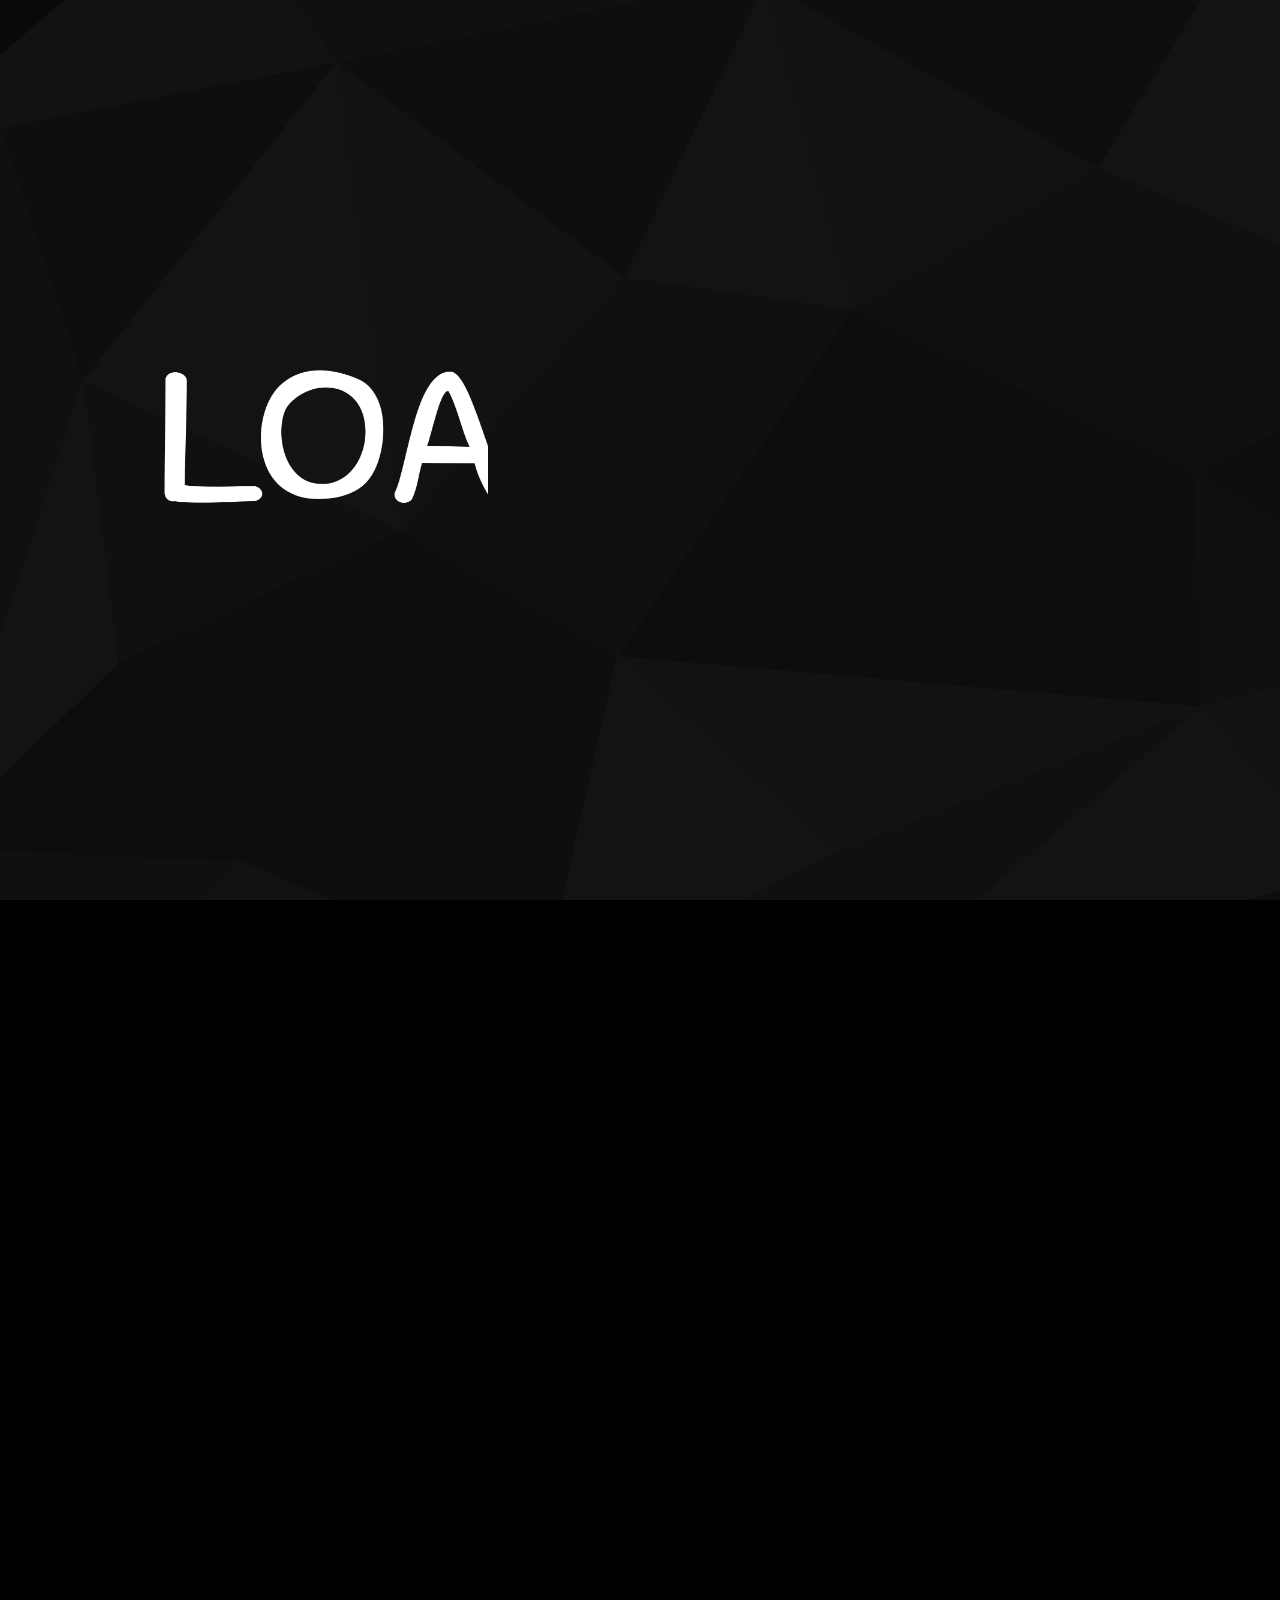
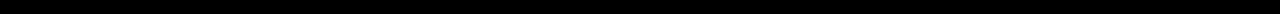
<file: index.html>
<!DOCTYPE html>
<html>

<head>

	<meta http-equiv="Content-Type" content="application/xhtml+xml; charset=UTF-8" />

	<title>HistoryOfComputer</title>

	<!-- Practical proven viewport for better mobile experience -->
	<meta name="viewport" content="width=device-width, initial-scale=1, maximum-scale=1, user-scalable=0">

	<link rel="stylesheet" href="https://maxcdn.bootstrapcdn.com/bootstrap/4.0.0/css/bootstrap.min.css"
		integrity="sha384-Gn5384xqQ1aoWXA+058RXPxPg6fy4IWvTNh0E263XmFcJlSAwiGgFAW/dAiS6JXm" crossorigin="anonymous">


	<link type="text/css" rel="stylesheet" href="static/css/parallax.css">
	<link type="text/css" rel="stylesheet" href="static/css/sample.css">

	<script src="https://code.jquery.com/jquery-3.2.1.slim.min.js"
		integrity="sha384-KJ3o2DKtIkvYIK3UENzmM7KCkRr/rE9/Qpg6aAZGJwFDMVNA/GpGFF93hXpG5KkN"
		crossorigin="anonymous"></script>
	<script src="https://cdnjs.cloudflare.com/ajax/libs/popper.js/1.12.9/umd/popper.min.js"
		integrity="sha384-ApNbgh9B+Y1QKtv3Rn7W3mgPxhU9K/ScQsAP7hUibX39j7fakFPskvXusvfa0b4Q"
		crossorigin="anonymous"></script>
	<script src="https://maxcdn.bootstrapcdn.com/bootstrap/4.0.0/js/bootstrap.min.js"
		integrity="sha384-JZR6Spejh4U02d8jOt6vLEHfe/JQGiRRSQQxSfFWpi1MquVdAyjUar5+76PVCmYl"
		crossorigin="anonymous"></script>

</head>

<body class='unloaded'>

	<img class="loadBackground" src="static/img/bck.png">

	<div class='preloaderCont'>
		<span class='ending'><img src="static/img/Loading.png"></span><span class='starting'>
	</div>


	<div id="parallax">

		<img alt=".1" class="parallaxBackground" src="static/img/bg2.jpg">

		<div id="hi">

			<img src="static/img/pes.png" class="next1">

			<div class="boxtitle">
				<img class="imgtitle" src="static/img/TiTle.gif">
			</div>

			<div class="decor">
				<img class="err1" src="static/img/Ertest.gif" width="17%">
				<img class="err2" src="static/img/ERROR.png" width="14%">
				<img class="err3" src="static/img/Ertest2.gif" width="13%">
				<img class="err4" src="static/img/ERROR.png" width="15%">
			</div>

			<div class='popularResolution para-totalCenterAlign'>
				<div class='story'>
					<!--<div class="padded"><h1>History Of Computer</h1>Navigate by pressing keyboard arrows or rotating mouse wheel →</div> -->
				</div>
			</div>
		</div>
		<!--<div id="simple">
			<div class='popularResolution para-totalCenterAlign'>

						<div class='story'>
				<div class="padded">It moves layers you place in your page with different speed.</div>
			</div></div>
		</div>-->


		<div id="optimization">

			<div class="ne">
				<img src="static/img/nextt.png" width="85%">	
			</div>

			<div class="pre">
				<img src="static/img/previous.png" width="85%" >	
			</div>

			<div class="dec">
				<img src="static/img/ตก1.png" width="70%" >	
			</div>

			<div class='popularResolution para-totalCenterAlign'>
				<div class="histoty">
					<h2 style="font-size: 1.9vw; color: rgb(3,33,255);">มาเรียนรู้ประวัติคอมพิวเตอร์แต่ละยุคจากเวลาของคอมพิวเตอร์กันเถอะ</h2><br>
					<h2 style="text-align: left; font-size: 1.5vw; line-height: 4.5vh;">
						นับตั้งแต่ได้มีการประดิษฐ์เครื่องคอมพิวเตอร์ขึ้นมาใช้งานและใช้กันอย่างแพร่
						หลายจนถึงปัจจุบัน เราสามารถแบ่งยุคของคอมพิวเตอร์ได้โดยใช้วิวัฒนาการ
						ของเครื่องเป็นเกณฑ์ในการแบ่งยุค ซึ่งสามารถแบ่งยุคของคอมพิวเตอร์<br>ออกเป็น
						5 ยุค</h2>
				</div>

			</div>
		</div>

		<div id="optimization">
			<div class="ne">
				<img src="static/img/nextt.png" width="85%">	
			</div>

			<div class="pre">
				<img src="static/img/previous.png" width="85%" >	
			</div>

			<div class="dec2">
				<img src="static/img/ตก2.png" width="100%" >	
			</div>

			<div class='popularResolution para-totalCenterAlign'>
				<div class="histoty1">
					<h2 style="font-size: 1.9vw; color: rgb(3,33,255);">ทดสอบเวลาของคอมพิวเตอร์ด้วย Fibonacci</h2><br>
					<h2 style="text-align: left; font-size: 1.5vw;line-height: 4.5vh;">
						Fibonacci คือ จำนวนต่าง ๆที่อยู่ในลำดับจำนวนเต็มโดยมีนิยาม
						ของความสัมพันธ์ว่าจำนวนถัดไปเท่ากับผลบวกของจำนวนสองจำนวนก่อนหน้า
						และสองจำนวนแรกก็คือ 0 และ 1 ตามลำดับ และลำดับของจำนวนดังกล่าว
						ก็จะเรียกว่า<br>ลำดับฟีโบนัชชี</h2>
				</div>
			</div>
		</div>

		<div id="optimization">
			<div class="ne">
				<img src="static/img/nextt.png" width="85%">	
			</div>

			<div class="pre">
				<img src="static/img/previous.png" width="85%">	
			</div>

			<div class='popularResolution para-totalCenterAlign'>
				<div class="histoty2">
					<h2 style="font-size: 1.9vw; color: rgb(3,33,255);">ทำไมจึงต้องใช้ Fibonacci?</h2><br>
					<h2 style="text-align: left">
						เพราะว่าการจะหาลำดับฟีโบนัชชีนั้นจะมีการคำนวณลำดับก่อน<br>
						หน้าทั้งหมดตั้งแต่ลำดับแรกจนถึงลำดับที่ต้องการหาคำตอบ<br>
						การคำนวณที่คำนวณหลายรอบเช่นนี้จึงเหมาะที่จะมาทดสอบ<br>
						เวลาในการประมวณผลของคอมพิวเตอร์แต่ละยุค<br>
					</h2>
				</div>

			</div>
		</div>

		<div id="optimization">
			<div class="ne">
				<img src="static/img/nextt.png" width="85%">	
			</div>

			<div class="pre">
				<img src="static/img/previous.png" width="85%">	
			</div>

			<div class='popularResolution para-totalCenterAlign'>
				<div class="histoty2">
					<h2 style="font-size: 1.9vw; color: rgb(3,33,255);">สรุปมันก็คือสมการตัวนี้</h2><br>
					<h2 style="text-align: center">
						F<sub>n</sub> = F<sub>n-1</sub> + F<sub>n-2</sub>
					</h2><br>
					<h2>ไปคำนวณฟีโบนัชชีหน้าถัดไปได้เลย</h2>
				</div>

			</div>
		</div>

		<div id="optimization">
			<div class="ne">
				<img src="static/img/nextt.png" width="85%">	
			</div>

			<div class="pre">
				<img src="static/img/previous.png" width="85%" >	
			</div>



			<img src="static/img/fibo.png" class="imgage3">
			<div class='popularResolution para-totalCenterAlign'>

				<select id="myNumber"
					style="bottom: 50%; left: 50%; position: absolute; width: 3em; height: 2em ; text-align: center; transform: translate(-50%, -50%); font-size: 20px; size: 7;">
					<option value="20">20</option>
					<option value="21">21</option>
					<option value="22">22</option>
					<option value="23">23</option>
					<option value="24">24</option>
					<option value="25">25</option>
					<option value="26">26</option>
					<option value="27">27</option>
					<option value="28">28</option>
					<option value="29">29</option>
					<option value="30">30</option>
					<option value="31">31</option>
					<option value="32">32</option>
					<option value="33">33</option>
					<option value="34">34</option>
					<option value="35">35</option>
					<option value="36">36</option>
					<option value="37">37</option>
					<option value="38">38</option>
					<option value="39">39</option>
					<option value="40">40</option>
				</select>

				<button onclick="myFunction()"
					style="bottom: 42%; left: 50%; position: absolute; transform: translate(-50%, -50%);"
					class="btn btn-outline-secondary">Calculate</button>
				<p id="demo"
					style="font-size: 3vw; color: rgb(10, 255, 10);bottom: 26%; left: 50%; position: absolute; transform: translate(-50%, -50%); font-family:rd_chulajaruekregular;">
			</div>
		</div>

		<div id="optimization">
			<div class="ne">
				<img src="static/img/nextt.png" width="85%">	
			</div>

			<div class="pre">
				<img src="static/img/previous.png" width="85%" >	
			</div>



			<img src="static/img/FirstGen.png" class="imgage3">
			<div class="imgage1bg" id="age1scoll">
				<h1 style="font-family: 'rd_chulajaruekregular';">คอมพิวเตอร์ยุคแรก หรือ คอมพิวเตอร์ยุคหลอดสูญญากาศ (พ.ศ. 2488-2501)</h1>
				<p class="textContent1" id="txtcontentgen1" style="font-family: 'rd_chulajaruekregular'; font-size: 23px;"></p>
			</div>
			<div class='popularResolution para-totalCenterAlign'>
				<div class="bgnn">
					<p
						style="font-family: 'rd_chulajaruekregular'; color: black; font-weight: bold; font-size: 1.50vw; transform: translateY(30%);">
						หน่วยวัดเวลาที่คอมพิวเตอร์ยุคนี้ใช้ประมวลผลหาลำดับ Fibonacci ก่อนหน้านี้</p>
					<p style="font-family: 'rd_chulajaruekregular'; color: black; font-weight: bold; font-size: 1.95vw;"
						id="timesec">
					</p>

					<!--<img onclick="count1()" id="age1" src="static/img/start.png" width="12%" height="12%"
						onmouseover="this.src='static\\img\\starthover.png'"
						onmouseout="this.src='static\\img\\start.png'">


					<img onclick="skip1()" id="age1skip" src="static/img/Skip.png" width="12%" height="12%"
						onmouseover="this.src='static\\img\\skiphover.png'"
						onmouseout="this.src='static\\img\\Skip.png'">

					<p id="timeeie" style=" font-family: 'rd_chulajaruekregular'; font-size: 60px;" class="timeText">
					</p>-->

					<!--<button onclick="skip1()" id="age1skip" class="btn btn-outline-secondary">Skip</button>-->
					<p id="timeeie" style="font-size: 1.95vw;"></p>
					<img src="static/img/io.png" class="butgen1" onclick="typeWriter1()" width="5%" height="9%"
						onmouseover="this.src='static\\img\\iohover.png'" onmouseout="this.src='static\\img\\io.png'">

				</div>
			</div>
		</div>


		<div id="optimization">
			<div class="ne">
				<img src="static/img/nextt.png" width="85%">	
			</div>

			<div class="pre">
				<img src="static/img/previous.png" width="85%" >	
			</div>



			<img src="static/img/SecondGen.png" class="imgage3">
			<div class="imgage2bg" id="age2scoll">
				<h1 style="font-family: 'rd_chulajaruekregular';">คอมพิวเตอร์ยุคที่สอง หรือ คอมพิวเตอร์ยุคทรานซิสเตอร์ (พ.ศ.2500-2507)</h1>
				<p class="textContent2" id="txtcontentgen2" style="font-family: 'rd_chulajaruekregular'; font-size: 23px;"></p>
			</div>
			<div class='popularResolution para-totalCenterAlign'>

				<div class="bgnn">
					<p
						style="font-family: 'rd_chulajaruekregular'; color: black; font-weight: bold; font-size: 1.50vw; transform: translateY(30%);">
						หน่วยวัดเวลาที่คอมพิวเตอร์ยุคนี้ใช้ประมวลผลหาลำดับ Fibonacci ก่อนหน้านี้</p>
					<p style="font-family: 'rd_chulajaruekregular'; color: black; font-weight: bold; font-size: 1.95vw;"
						id="timemill">
					</p>

					<!--<img onclick="count2()" id="age2" src="static/img/start.png" width="12%" height="12%"
						onmouseover="this.src='static\\img\\starthover.png'"
						onmouseout="this.src='static\\img\\start.png'">

					<img onclick="skip2()" id="age2skip" src="static/img/Skip.png" width="12%" height="12%"
						onmouseover="this.src='static\\img\\skiphover.png'"
						onmouseout="this.src='static\\img\\Skip.png'">

					<p id="timeeie2" style=" font-family: 'rd_chulajaruekregular'; font-size: 1.95vw;" class="timeText">
					</p>-->

					<!--<button onclick="skip2()" id="age2skip" class="btn btn-outline-secondary">Skip</button>-->
					<img src="static/img/io.png" width="5%" height="9%"
						onmouseover="this.src='static\\img\\iohover.png'" onmouseout="this.src='static\\img\\io.png'"
						class="butgen2" onclick="typeWriter2()">


				</div>
			</div>

		</div>


		<div id="optimization">
			<div class="ne">
				<img src="static/img/nextt.png" width="85%">	
			</div>

			<div class="pre">
				<img src="static/img/previous.png" width="85%" >	
			</div>


			<div class="imgage3bg" id="age3scoll">

				<br>
				<br>
				<h1>คอมพิวเตอร์ยุคที่สาม หรือ คอมพิวเตอร์ยุควงจรรวม (พ.ศ.2508-2512)</h1>
				<p class="textContent3" id="txtcontentgen3"></p>
				<br>
				<br>
				<br>
				<br>
				<br>
			</div>
			<img src="static/img/ThirdGen.png" class="imgage3">
			<div class='popularResolution para-totalCenterAlign'>
				<div class="bgnn">
					<p
						style="font-family: 'rd_chulajaruekregular'; color: black; font-weight: bold; font-size: 1.50vw; transform: translateY(30%);">
						หน่วยวัดเวลาที่คอมพิวเตอร์ยุคนี้ใช้ประมวลผลหาลำดับ Fibonacci ก่อนหน้านี้</p>
					<p style="font-family: 'rd_chulajaruekregular'; color: black; font-weight: bold; font-size: 1.95vw;"
						id="timemicro">
					</p>

					<p id="timeeie3" style="font-family: 'rd_chulajaruekregular'; font-size: 1.95vw; color:black;"
						class="timeText"></p>
					<!--<button onclick="skip3()" id="age3skip" class="btn btn-outline-secondary">Skip</button>-->
					<img src="static/img/io.png" width="4%" height="7%"
						onmouseover="this.src='static\\img\\iohover.png'" onmouseout="this.src='static\\img\\io.png'"
						class="butgen3" onclick="typeWriter3()">
					<img src="static/img/buttonArrow.png" width="3%" height="5%" style="transform: rotate(180deg)"
						class="ScollDown" onclick="scrollSmoothToBottom('age3scoll')">
					<img src="static/img/buttonArrow.png" width="3%" height="5%" class="ScollTop"
						onclick="scrollSmoothToTop('age3scoll')">
				</div>

			</div>
		</div>

		<div id="optimization">
			<div class="ne">
				<img src="static/img/nextt.png" width="85%">	
			</div>

			<div class="pre">
				<img src="static/img/previous.png" width="85%" >	
			</div>



			<div class="imgage4bg" id="age4scoll">
				<br>

				<h1>คอมพิวเตอร์ยุคที่สี่ หรือ คอมพิวเตอร์ยุควีแอลเอสไอ (พ.ศ.2513-2532)</h1>
				<p class="textContent4" id="txtcontentgen4"></p>
				<br>
				<br>
				<br>
				<br>
				<br>
				<br>
				<br>
				<br>

			</div>
			<img src="static/img/FourthGen.png" class="imgage3">
			<div class='popularResolution para-totalCenterAlign'>
				<div class="bgnn">
					<p
						style="font-family: 'rd_chulajaruekregular'; color: black; font-weight: bold; font-size: 1.50vw; transform: translateY(30%);">
						หน่วยวัดเวลาที่คอมพิวเตอร์ยุคนี้ใช้ประมวลผลหาลำดับ Fibonacci ก่อนหน้านี้</p>
					<p style="font-family: 'rd_chulajaruekregular'; color: black; font-weight: bold; font-size: 1.95vw;"
						id="timenano">
					</p>

					<!--<img onclick="count4()" id="age4" src="static/img/start.png" width="12%" height="12%"
						onmouseover="this.src='static\\img\\starthover.png'"
						onmouseout="this.src='static\\img\\start.png'">

					<img onclick="skip4()" id="age4skip" src="static/img/Skip.png" width="12%" height="12%"
						onmouseover="this.src='static\\img\\skiphover.png'"
						onmouseout="this.src='static\\img\\Skip.png'">-->

					<p id="timeeie4" style="font-family: 'rd_chulajaruekregular'; font-size: 1.95vw;" class="timeText">
					</p>
					<!--<button onclick="skip4()" id="age4skip" class="btn btn-outline-secondary">Skip</button>-->
					<p id="timeeie4" style="font-size: 60px;"></p>
					<img src="static/img/buttongen4.png" style="width: 4%; height: 4%;" class="butgen4"
						onclick="typeWriter4()">
					<div class="clickicon" style="bottom: 12%; right: 25%;">
						<img src="static/img/Click.png" style="width: 100%; height: 100%;">
					</div>
					<img src="static/img/buttonArrow.png" width="3%" height="5%" style="transform: rotate(180deg)"
						class="ScollDown2" onclick="scrollSmoothToBottom('age4scoll')">
					<img src="static/img/buttonArrow.png" width="3%" height="5%" class="ScollTop2"
						onclick="scrollSmoothToTop('age4scoll')">
				</div>
			</div>

		</div>

		<div id="optimization">
			<div class="ne">
				<img src="static/img/nextt.png" width="85%">	
			</div>

			<div class="pre">
				<img src="static/img/previous.png" width="85%" >	
			</div>

			<div class="imgage5bg" id="text5">
				<br>

				<h1>คอมพิวเตอร์ยุคที่ห้า หรือ คอมพิวเตอร์ยุคเครือข่าย (พ.ศ.2533-ปัจจุบัน)</h1>
				<p class="textContent5" id="txtcontentgen5"></p>
			</div>
			<img src="static/img/FiftGen.png" class="imgage3">
			<div class='popularResolution para-totalCenterAlign'>
				<div class="bgnn">
					<p
						style="font-family: 'rd_chulajaruekregular'; color: black; font-weight: bold; font-size: 1.50vw; transform: translateY(30%);">
						หน่วยวัดเวลาที่คอมพิวเตอร์ยุคนี้ใช้ประมวลผลหาลำดับ Fibonacci ก่อนหน้านี้</p>
					<p style="font-family: 'rd_chulajaruekregular'; color: black; font-weight: bold; font-size: 1.95vw;"
						id="timepic">
					</p>

					<!--<img onclick="count5()" id="age5" src="static/img/start.png" width="12%" height="12%"
						onmouseover="this.src='static\\img\\starthover.png'"
						onmouseout="this.src='static\\img\\start.png'">

					<img onclick="skip5()" id="age5skip" src="static/img/Skip.png" width="12%" height="12%"
						onmouseover="this.src='static\\img\\skiphover.png'"
						onmouseout="this.src='static\\img\\Skip.png'">-->

					<!--<button onclick="skip5()" id="age5skip" class="btn btn-outline-secondary">Skip</button>-->
					<p id="timeeie5" style="font-family: 'rd_chulajaruekregular'; font-size: 1.95vw;"></p>
					<img src="static/img/buttonArrow.png" style="width: 3%; height: 5%; transform: rotate(180deg)"
						class="ScollDown5" onclick="scrollSmoothToBottom('text5')">
					<img src="static/img/buttonArrow.png" style="width: 3%; height: 5%;" class="ScollTop5"
						onclick="scrollSmoothToTop('text5')">
					<!--<div class="backmac" id="qwe">
						<div class="" onclick="typeWriter5()">
							<img src="static/img/io.png" style="width: 50%; height: 50%; left: 50%; top: 50%; position: absolute; transform: translate(-50%, -50%); ">
						</div>
					</div>-->
					<img src="static/img/io.png" width="5%" height="9%"
						onmouseover="this.src='static\\img\\iohover.png'" onmouseout="this.src='static\\img\\io.png'"
						class="butgen5" onclick="typeWriter5()">
				</div>
			</div>

		</div>
		<div id="optimization">

			<div class="pre">
				<img src="static/img/previous.png" width="85%" >	
			</div>


			<div class='popularResolution para-totalCenterAlign'>
				<div class="summary" id="summ">
					<h2 class="summaryh2" id="sum">แล้วคอมพิวเตอร์ยุคถัดไปจะเป็นยังไงล่ะ?</h2>
					<p><img src="static/img/Clcik.png" style="cursor: pointer;" width="30%" onclick="typeWriter6()" 
						onmouseover="this.src='static\\img\\Clcikhover.png'" onmouseout="this.src='static\\img\\Clcik.png'"></p>
					<!--<h2 style="text-align: left">
						Fibonacci คือ การที่พวกเรานำสูตรการคำนวณฟีโบนัชชีมาใช้ในการหาความเร็ว<br>
						การประมวณผลของคอมพิวเตอร์แต่ละยุค โดยที่ ฟีโบนัชชี คือจำนวนต่าง ๆ<br>
						ที่อยู่ในลำดับจำนวนเต็มโดยมีนิยามของความสัมพันธ์ว่า จำนวนถัดไปเท่ากับ<br>
						ผลบวกของจำนวนสองจำนวนก่อนหน้า และสองจำนวนแรกก็คือ 0 และ 1 ตามลำดับ <br>
						และลำดับของจำนวนดังกล่าว ก็จะเรียกว่า ลำดับฟีโบนัชชี</h2><br>
					<h2>ไปคำนวณฟีโบนัชชีหน้าถัดไปได้เลย</h2>-->
				</div>
				<div id="age6coll" class="summarytext" style="text-align: left;">
					<h2 id ="textContent6"style="font-size: 1.8vw;">
					</h2>
				</div>

			</div>
		</div>


	</div>

	<div id="butcal" class="Boxtest">
		<div class="butText">
			<p>เวลาที่ใช้ประมวลผลของแต่ละยุคในหน่วยวินาทีที่<br>
				จำลองความเร็วให้สามารถเห็นความแตกต่างได้
			</p>
		</div>
		<div class="box1">
			<p class="txtbox">1st Gen :</p>
			<!--<div class="imgbox" id="load"></div>-->
			<p class="txtposiimg" id="load"></p>
			<img src="static/img/tickRight2.png" class="imgbox" id="finis">
		</div>
		<div class="box2">
			<p class="txtbox">2nd Gen :</p>
			<!--<div class="imgbox" id="load2"></div>-->
			<p class="txtposiimg" id="load2"></p>
			<img src="static/img/tickRight2.png" class="imgbox" id="finis2">
		</div>
		<div class="box3">
			<p class="txtbox">3rd Gen :</p>
			<!--<div class="imgbox" id="load3"></div>-->
			<p class="txtposiimg" id="load3"></p>
			<img src="static/img/tickRight2.png" class="imgbox" id="finis3">
		</div>
		<div class="box4">
			<p class="txtbox">4th Gen :</p>
			<!--<div class="imgbox" id="load4"></div>-->
			<p class="txtposiimg" id="load4"></p>
			<img src="static/img/tickRight2.png" class="imgbox" id="finis4">
		</div>
		<div class="box5">
			<p class="txtbox">5th Gen :</p>
			<p class="txtposiimg" id="load5"></p>
			<img src="static/img/tickRight2.png" class="imgbox" id="finis5">
		</div>

		<img src="static/img/nextbar.png" width="15%" class="nextbar" id="nextbarid" onclick="myMove()">

	</div>

	<div class="popover__wrapper" id="popup">
		<h2 class="popover__title">หน่วยวัดเวลาคอมพิวเตอร์<br>คืออะไรบ้าง?<br><img src="static/img/info.png" width="10%"></h2>
		<div class="popover__content">
			<p class="popover__message">หน่วยวัดเวลาประมวลผลของคอมในแต่ละยุคซึ่งถูกแบ่งออกเป็น 5 ยุค</p>
			<p class="popover__message">second</p>
			<p class="popover__message">1,000 millisecond = 1 second</p>
			<p class="popover__message">1,000,000 microSecond = 1 second</p>
			<p class="popover__message">1,000,000,000 nanoSecond = 1 second</p>
			<p class="popover__message">1,000,000,000,000 picosecod = 1 second</p>
			<p class="popover__message">หรือ</p>
			<p class="popover__message">10<sup>-6</sup> = microsecond</p>
			<p class="popover__message">10<sup>-9</sup> = nanosecond</p>
			<p class="popover__message">10<sup>-12</sup> = picosecod</p>
		</div>
	</div>

	<!-- TODO: Describe which functions of .custom JS-files are needed -->
	<script type="text/javascript" src="static/js/third_party/jquery.js"></script>
	<script type="text/javascript" src="static/js/third_party/jquery.mousewheel.js"></script>
	<script type="text/javascript" src="static/js/third_party/jquery.custom.js"></script>
	<script type="text/javascript" src="static/js/third_party/modernizr.custom.js"></script>

	<script type="text/javascript" src="static/js/parallax.js"></script>
	<script type="text/javascript" src="static/js/sample.js"></script>


	</script>

</body>

</html>
</file>
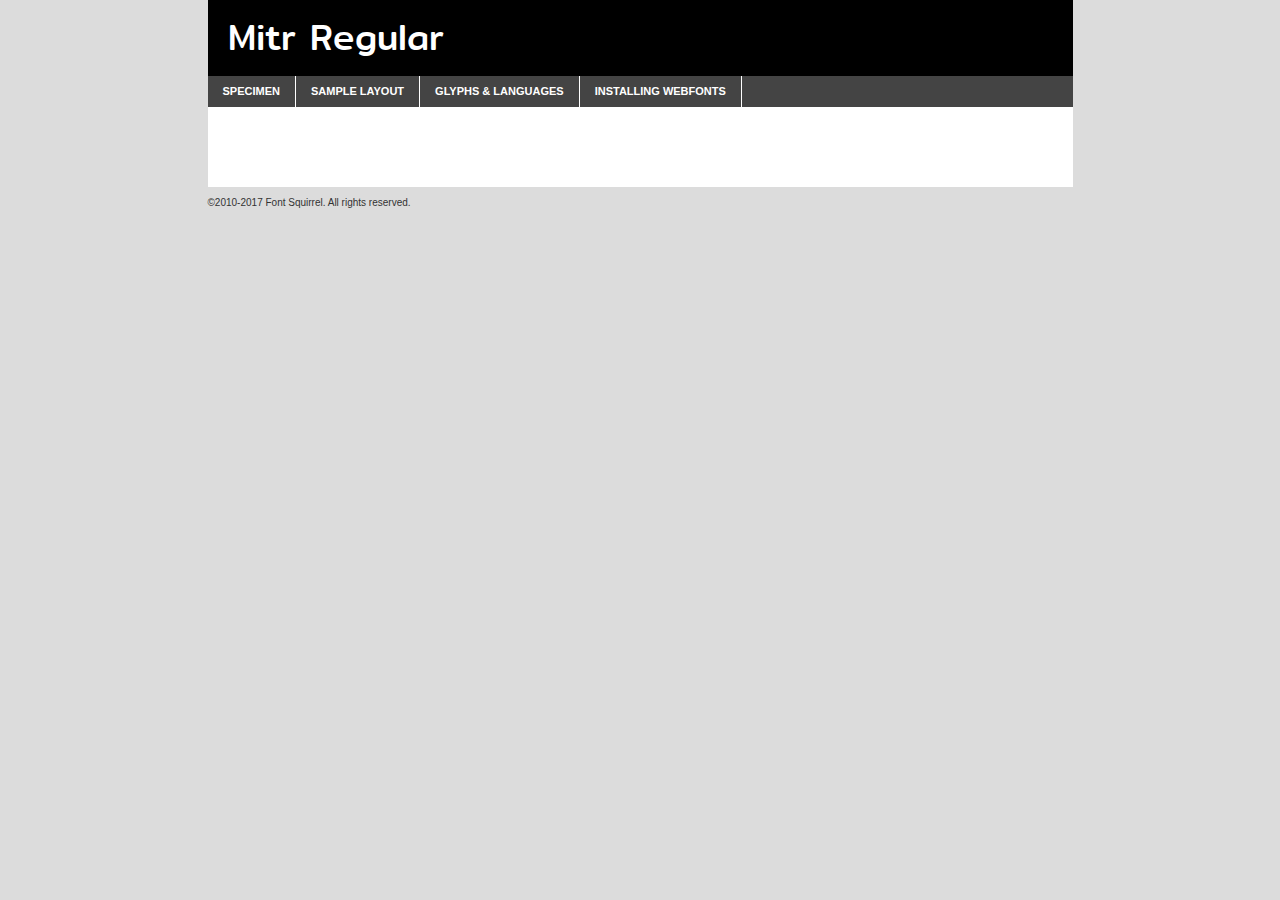
<file: fonts/gen5/mitr-regular-demo.html>
<!DOCTYPE html PUBLIC "-//W3C//DTD XHTML 1.0 Transitional//EN"
	"http://www.w3.org/TR/xhtml1/DTD/xhtml1-transitional.dtd">

<html xmlns="http://www.w3.org/1999/xhtml" xml:lang="en" lang="en">
<head>
	<meta http-equiv="Content-Type" content="text/html; charset=utf-8" />
	<script src="http://ajax.googleapis.com/ajax/libs/jquery/1.7.2/jquery.min.js" type="text/javascript" charset="utf-8"></script>
	<script type="text/javascript">
	(function($){$.fn.easyTabs=function(option){var param=jQuery.extend({fadeSpeed:"fast",defaultContent:1,activeClass:'active'},option);$(this).each(function(){var thisId="#"+this.id;if(param.defaultContent==''){param.defaultContent=1;}
	if(typeof param.defaultContent=="number")
	{var defaultTab=$(thisId+" .tabs li:eq("+(param.defaultContent-1)+") a").attr('href').substr(1);}else{var defaultTab=param.defaultContent;}
	$(thisId+" .tabs li a").each(function(){var tabToHide=$(this).attr('href').substr(1);$("#"+tabToHide).addClass('easytabs-tab-content');});hideAll();changeContent(defaultTab);function hideAll(){$(thisId+" .easytabs-tab-content").hide();}
	function changeContent(tabId){hideAll();$(thisId+" .tabs li").removeClass(param.activeClass);$(thisId+" .tabs li a[href=#"+tabId+"]").closest('li').addClass(param.activeClass);if(param.fadeSpeed!="none")
	{$(thisId+" #"+tabId).fadeIn(param.fadeSpeed);}else{$(thisId+" #"+tabId).show();}}
	$(thisId+" .tabs li").click(function(){var tabId=$(this).find('a').attr('href').substr(1);changeContent(tabId);return false;});});}})(jQuery);
	</script>
	<link rel="stylesheet" href="specimen_files/specimen_stylesheet.css" type="text/css" charset="utf-8" />
	<link rel="stylesheet" href="stylesheet.css" type="text/css" charset="utf-8" />

	<style type="text/css">
					body{
				font-family: 'mitrregular';
							}
		</style>

	<title>Mitr Regular Specimen</title>
	
	
	<script type="text/javascript" charset="utf-8">
		$(document).ready(function() {
			$('#container').easyTabs({defaultContent:1});
		});
	</script>
</head>

<body>
<div id="container">
	<div id="header">
		Mitr Regular	</div>
	<ul class="tabs">
		<li><a href="#specimen">Specimen</a></li>
		<li><a href="#layout">Sample Layout</a></li>
				<li><a href="#glyphs">Glyphs &amp; Languages</a></li>
		<li><a href="#installing">Installing Webfonts</a></li>
		
	</ul>
	
	<div id="main_content">

		
			<div id="specimen">
		
				<div class="section">
					<div class="grid12 firstcol">
						<div class="huge">AaBb</div>
					</div>
				</div>
		
				<div class="section">
					<div class="glyph_range">A&#x200B;B&#x200b;C&#x200b;D&#x200b;E&#x200b;F&#x200b;G&#x200b;H&#x200b;I&#x200b;J&#x200b;K&#x200b;L&#x200b;M&#x200b;N&#x200b;O&#x200b;P&#x200b;Q&#x200b;R&#x200b;S&#x200b;T&#x200b;U&#x200b;V&#x200b;W&#x200b;X&#x200b;Y&#x200b;Z&#x200b;a&#x200b;b&#x200b;c&#x200b;d&#x200b;e&#x200b;f&#x200b;g&#x200b;h&#x200b;i&#x200b;j&#x200b;k&#x200b;l&#x200b;m&#x200b;n&#x200b;o&#x200b;p&#x200b;q&#x200b;r&#x200b;s&#x200b;t&#x200b;u&#x200b;v&#x200b;w&#x200b;x&#x200b;y&#x200b;z&#x200b;1&#x200b;2&#x200b;3&#x200b;4&#x200b;5&#x200b;6&#x200b;7&#x200b;8&#x200b;9&#x200b;0&#x200b;&amp;&#x200b;.&#x200b;,&#x200b;?&#x200b;!&#x200b;&#64;&#x200b;(&#x200b;)&#x200b;#&#x200b;$&#x200b;%&#x200b;*&#x200b;+&#x200b;-&#x200b;=&#x200b;:&#x200b;;</div>
				</div>
				<div class="section">
					<div class="grid12 firstcol">
						<table class="sample_table">
							<tr><td>10</td><td class="size10">abcdefghijklmnopqrstuvwxyzABCDEFGHIJKLMNOPQRSTUVWXYZ0123456789abcdefghijklmnopqrstuvwxyzABCDEFGHIJKLMNOPQRSTUVWXYZ0123456789abcdefghijklmnopqrstuvwxyzABCDEFGHIJKLMNOPQRSTUVWXYZ</td></tr>
							<tr><td>11</td><td class="size11">abcdefghijklmnopqrstuvwxyzABCDEFGHIJKLMNOPQRSTUVWXYZ0123456789abcdefghijklmnopqrstuvwxyzABCDEFGHIJKLMNOPQRSTUVWXYZ0123456789abcdefghijklmnopqrstuvwxyzABCDEFGHIJKLMNOPQRSTUVWXYZ</td></tr>
							<tr><td>12</td><td class="size12">abcdefghijklmnopqrstuvwxyzABCDEFGHIJKLMNOPQRSTUVWXYZ0123456789abcdefghijklmnopqrstuvwxyzABCDEFGHIJKLMNOPQRSTUVWXYZ0123456789abcdefghijklmnopqrstuvwxyzABCDEFGHIJKLMNOPQRSTUVWXYZ</td></tr>
							<tr><td>13</td><td class="size13">abcdefghijklmnopqrstuvwxyzABCDEFGHIJKLMNOPQRSTUVWXYZ0123456789abcdefghijklmnopqrstuvwxyzABCDEFGHIJKLMNOPQRSTUVWXYZ0123456789abcdefghijklmnopqrstuvwxyzABCDEFGHIJKLMNOPQRSTUVWXYZ</td></tr>
							<tr><td>14</td><td class="size14">abcdefghijklmnopqrstuvwxyzABCDEFGHIJKLMNOPQRSTUVWXYZ0123456789abcdefghijklmnopqrstuvwxyzABCDEFGHIJKLMNOPQRSTUVWXYZ0123456789abcdefghijklmnopqrstuvwxyzABCDEFGHIJKLMNOPQRSTUVWXYZ</td></tr>
							<tr><td>16</td><td class="size16">abcdefghijklmnopqrstuvwxyzABCDEFGHIJKLMNOPQRSTUVWXYZ0123456789abcdefghijklmnopqrstuvwxyzABCDEFGHIJKLMNOPQRSTUVWXYZ</td></tr>
							<tr><td>18</td><td class="size18">abcdefghijklmnopqrstuvwxyzABCDEFGHIJKLMNOPQRSTUVWXYZ0123456789abcdefghijklmnopqrstuvwxyzABCDEFGHIJKLMNOPQRSTUVWXYZ</td></tr>
							<tr><td>20</td><td class="size20">abcdefghijklmnopqrstuvwxyzABCDEFGHIJKLMNOPQRSTUVWXYZ0123456789abcdefghijklmnopqrstuvwxyzABCDEFGHIJKLMNOPQRSTUVWXYZ</td></tr>
							<tr><td>24</td><td class="size24">abcdefghijklmnopqrstuvwxyzABCDEFGHIJKLMNOPQRSTUVWXYZ0123456789abcdefghijklmnopqrstuvwxyzABCDEFGHIJKLMNOPQRSTUVWXYZ</td></tr>
							<tr><td>30</td><td class="size30">abcdefghijklmnopqrstuvwxyzABCDEFGHIJKLMNOPQRSTUVWXYZ0123456789abcdefghijklmnopqrstuvwxyzABCDEFGHIJKLMNOPQRSTUVWXYZ</td></tr>
							<tr><td>36</td><td class="size36">abcdefghijklmnopqrstuvwxyzABCDEFGHIJKLMNOPQRSTUVWXYZ0123456789abcdefghijklmnopqrstuvwxyzABCDEFGHIJKLMNOPQRSTUVWXYZ</td></tr>
							<tr><td>48</td><td class="size48">abcdefghijklmnopqrstuvwxyzABCDEFGHIJKLMNOPQRSTUVWXYZ0123456789abcdefghijklmnopqrstuvwxyzABCDEFGHIJKLMNOPQRSTUVWXYZ</td></tr>
							<tr><td>60</td><td class="size60">abcdefghijklmnopqrstuvwxyzABCDEFGHIJKLMNOPQRSTUVWXYZ0123456789abcdefghijklmnopqrstuvwxyzABCDEFGHIJKLMNOPQRSTUVWXYZ</td></tr>
							<tr><td>72</td><td class="size72">abcdefghijklmnopqrstuvwxyzABCDEFGHIJKLMNOPQRSTUVWXYZ0123456789abcdefghijklmnopqrstuvwxyzABCDEFGHIJKLMNOPQRSTUVWXYZ</td></tr>
							<tr><td>90</td><td class="size90">abcdefghijklmnopqrstuvwxyzABCDEFGHIJKLMNOPQRSTUVWXYZ0123456789abcdefghijklmnopqrstuvwxyzABCDEFGHIJKLMNOPQRSTUVWXYZ</td></tr>
						</table>
				
					</div>
			
				</div>
		
		
		
								<div class="section" id="bodycomparison">


										<div id="xheight">
				<div class="fontbody">&#x25FC;&#x25FC;&#x25FC;&#x25FC;&#x25FC;&#x25FC;&#x25FC;&#x25FC;&#x25FC;&#x25FC;&#x25FC;&#x25FC;&#x25FC;&#x25FC;&#x25FC;&#x25FC;&#x25FC;&#x25FC;&#x25FC;&#x25FC;&#x25FC;&#x25FC;&#x25FC;&#x25FC;&#x25FC;&#x25FC;&#x25FC;&#x25FC;&#x25FC;&#x25FC;&#x25FC;&#x25FC;&#x25FC;&#x25FC;&#x25FC;&#x25FC;&#x25FC;&#x25FC;&#x25FC;&#x25FC;&#x25FC;&#x25FC;&#x25FC;&#x25FC;&#x25FC;&#x25FC;&#x25FC;&#x25FC;&#x25FC;&#x25FC;&#x25FC;&#x25FC;&#x25FC;&#x25FC;&#x25FC;&#x25FC;&#x25FC;&#x25FC;&#x25FC;&#x25FC;&#x25FC;&#x25FC;&#x25FC;&#x25FC;&#x25FC;&#x25FC;&#x25FC;&#x25FC;&#x25FC;&#x25FC;&#x25FC;&#x25FC;&#x25FC;&#x25FC;&#x25FC;&#x25FC;&#x25FC;&#x25FC;&#x25FC;&#x25FC;&#x25FC;&#x25FC;&#x25FC;&#x25FC;&#x25FC;&#x25FC;&#x25FC;&#x25FC;&#x25FC;&#x25FC;&#x25FC;&#x25FC;&#x25FC;&#x25FC;&#x25FC;&#x25FC;&#x25FC;&#x25FC;&#x25FC;body</div><div class="arialbody">body</div><div class="verdanabody">body</div><div class="georgiabody">body</div></div>
										<div class="fontbody" style="z-index:1">
											body<span>Mitr Regular</span>
										</div>
										<div class="arialbody" style="z-index:1">
											body<span>Arial</span>
										</div>
										<div class="verdanabody" style="z-index:1">
											body<span>Verdana</span>
										</div>
										<div class="georgiabody" style="z-index:1">
											body<span>Georgia</span>
										</div>



								</div>
		
		
				<div class="section psample psample_row1" id="">
					
					<div class="grid2 firstcol">
						<p class="size10"><span>10.</span>Aenean lacinia bibendum nulla sed consectetur. Fusce dapibus, tellus ac cursus commodo, tortor mauris condimentum nibh, ut fermentum massa justo sit amet risus. Nullam id dolor id nibh ultricies vehicula ut id elit. Cum sociis natoque penatibus et magnis dis parturient montes, nascetur ridiculus mus. Nulla vitae elit libero, a pharetra augue.</p>
			
					</div>
					<div class="grid3">
						<p class="size11"><span>11.</span>Aenean lacinia bibendum nulla sed consectetur. Fusce dapibus, tellus ac cursus commodo, tortor mauris condimentum nibh, ut fermentum massa justo sit amet risus. Nullam id dolor id nibh ultricies vehicula ut id elit. Cum sociis natoque penatibus et magnis dis parturient montes, nascetur ridiculus mus. Nulla vitae elit libero, a pharetra augue.</p>
			
					</div>
					<div class="grid3">
						<p class="size12"><span>12.</span>Aenean lacinia bibendum nulla sed consectetur. Fusce dapibus, tellus ac cursus commodo, tortor mauris condimentum nibh, ut fermentum massa justo sit amet risus. Nullam id dolor id nibh ultricies vehicula ut id elit. Cum sociis natoque penatibus et magnis dis parturient montes, nascetur ridiculus mus. Nulla vitae elit libero, a pharetra augue.</p>
			
					</div>
					<div class="grid4">
						<p class="size13"><span>13.</span>Aenean lacinia bibendum nulla sed consectetur. Fusce dapibus, tellus ac cursus commodo, tortor mauris condimentum nibh, ut fermentum massa justo sit amet risus. Nullam id dolor id nibh ultricies vehicula ut id elit. Cum sociis natoque penatibus et magnis dis parturient montes, nascetur ridiculus mus. Nulla vitae elit libero, a pharetra augue.</p>
			
					</div>
					<div class="white_blend"></div>
					
				</div>
				<div class="section psample psample_row2" id="">
					<div class="grid3 firstcol">
						<p class="size14"><span>14.</span>Aenean lacinia bibendum nulla sed consectetur. Fusce dapibus, tellus ac cursus commodo, tortor mauris condimentum nibh, ut fermentum massa justo sit amet risus. Nullam id dolor id nibh ultricies vehicula ut id elit. Cum sociis natoque penatibus et magnis dis parturient montes, nascetur ridiculus mus. Nulla vitae elit libero, a pharetra augue.</p>
			
					</div>
					<div class="grid4">
						<p class="size16"><span>16.</span>Aenean lacinia bibendum nulla sed consectetur. Fusce dapibus, tellus ac cursus commodo, tortor mauris condimentum nibh, ut fermentum massa justo sit amet risus. Nullam id dolor id nibh ultricies vehicula ut id elit. Cum sociis natoque penatibus et magnis dis parturient montes, nascetur ridiculus mus. Nulla vitae elit libero, a pharetra augue.</p>
			
					</div>
					<div class="grid5">
						<p class="size18"><span>18.</span>Aenean lacinia bibendum nulla sed consectetur. Fusce dapibus, tellus ac cursus commodo, tortor mauris condimentum nibh, ut fermentum massa justo sit amet risus. Nullam id dolor id nibh ultricies vehicula ut id elit. Cum sociis natoque penatibus et magnis dis parturient montes, nascetur ridiculus mus. Nulla vitae elit libero, a pharetra augue.</p>
			
					</div>

					<div class="white_blend"></div>

				</div>
				
				<div class="section psample psample_row3" id="">
					<div class="grid5 firstcol">
						<p class="size20"><span>20.</span>Aenean lacinia bibendum nulla sed consectetur. Fusce dapibus, tellus ac cursus commodo, tortor mauris condimentum nibh, ut fermentum massa justo sit amet risus. Nullam id dolor id nibh ultricies vehicula ut id elit. Cum sociis natoque penatibus et magnis dis parturient montes, nascetur ridiculus mus. Nulla vitae elit libero, a pharetra augue.</p>
					</div>
					<div class="grid7">
						<p class="size24"><span>24.</span>Aenean lacinia bibendum nulla sed consectetur. Fusce dapibus, tellus ac cursus commodo, tortor mauris condimentum nibh, ut fermentum massa justo sit amet risus. Nullam id dolor id nibh ultricies vehicula ut id elit. Cum sociis natoque penatibus et magnis dis parturient montes, nascetur ridiculus mus. Nulla vitae elit libero, a pharetra augue.</p>
					</div>
					
					<div class="white_blend"></div>
					
				</div>
				
				<div class="section psample psample_row4" id="">
					<div class="grid12 firstcol">
						<p class="size30"><span>30.</span>Aenean lacinia bibendum nulla sed consectetur. Fusce dapibus, tellus ac cursus commodo, tortor mauris condimentum nibh, ut fermentum massa justo sit amet risus. Nullam id dolor id nibh ultricies vehicula ut id elit. Cum sociis natoque penatibus et magnis dis parturient montes, nascetur ridiculus mus. Nulla vitae elit libero, a pharetra augue.</p>
					</div>
					<div class="white_blend"></div>
					
				</div>
				
				
				
				<div class="section psample psample_row1 fullreverse">
					<div class="grid2 firstcol">
						<p class="size10"><span>10.</span>Aenean lacinia bibendum nulla sed consectetur. Fusce dapibus, tellus ac cursus commodo, tortor mauris condimentum nibh, ut fermentum massa justo sit amet risus. Nullam id dolor id nibh ultricies vehicula ut id elit. Cum sociis natoque penatibus et magnis dis parturient montes, nascetur ridiculus mus. Nulla vitae elit libero, a pharetra augue.</p>
			
					</div>
					<div class="grid3">
						<p class="size11"><span>11.</span>Aenean lacinia bibendum nulla sed consectetur. Fusce dapibus, tellus ac cursus commodo, tortor mauris condimentum nibh, ut fermentum massa justo sit amet risus. Nullam id dolor id nibh ultricies vehicula ut id elit. Cum sociis natoque penatibus et magnis dis parturient montes, nascetur ridiculus mus. Nulla vitae elit libero, a pharetra augue.</p>
			
					</div>
					<div class="grid3">
						<p class="size12"><span>12.</span>Aenean lacinia bibendum nulla sed consectetur. Fusce dapibus, tellus ac cursus commodo, tortor mauris condimentum nibh, ut fermentum massa justo sit amet risus. Nullam id dolor id nibh ultricies vehicula ut id elit. Cum sociis natoque penatibus et magnis dis parturient montes, nascetur ridiculus mus. Nulla vitae elit libero, a pharetra augue.</p>
			
					</div>
					<div class="grid4">
						<p class="size13"><span>13.</span>Aenean lacinia bibendum nulla sed consectetur. Fusce dapibus, tellus ac cursus commodo, tortor mauris condimentum nibh, ut fermentum massa justo sit amet risus. Nullam id dolor id nibh ultricies vehicula ut id elit. Cum sociis natoque penatibus et magnis dis parturient montes, nascetur ridiculus mus. Nulla vitae elit libero, a pharetra augue.</p>
			
					</div>
					<div class="black_blend"></div>
					
				</div>
				
				<div class="section psample psample_row2 fullreverse">
					<div class="grid3 firstcol">
						<p class="size14"><span>14.</span>Aenean lacinia bibendum nulla sed consectetur. Fusce dapibus, tellus ac cursus commodo, tortor mauris condimentum nibh, ut fermentum massa justo sit amet risus. Nullam id dolor id nibh ultricies vehicula ut id elit. Cum sociis natoque penatibus et magnis dis parturient montes, nascetur ridiculus mus. Nulla vitae elit libero, a pharetra augue.</p>
			
					</div>
					<div class="grid4">
						<p class="size16"><span>16.</span>Aenean lacinia bibendum nulla sed consectetur. Fusce dapibus, tellus ac cursus commodo, tortor mauris condimentum nibh, ut fermentum massa justo sit amet risus. Nullam id dolor id nibh ultricies vehicula ut id elit. Cum sociis natoque penatibus et magnis dis parturient montes, nascetur ridiculus mus. Nulla vitae elit libero, a pharetra augue.</p>
			
					</div>
					<div class="grid5">
						<p class="size18"><span>18.</span>Aenean lacinia bibendum nulla sed consectetur. Fusce dapibus, tellus ac cursus commodo, tortor mauris condimentum nibh, ut fermentum massa justo sit amet risus. Nullam id dolor id nibh ultricies vehicula ut id elit. Cum sociis natoque penatibus et magnis dis parturient montes, nascetur ridiculus mus. Nulla vitae elit libero, a pharetra augue.</p>
			
					</div>
					<div class="black_blend"></div>

				</div>
				
				<div class="section psample fullreverse psample_row3" id="">
					<div class="grid5 firstcol">
						<p class="size20"><span>20.</span>Aenean lacinia bibendum nulla sed consectetur. Fusce dapibus, tellus ac cursus commodo, tortor mauris condimentum nibh, ut fermentum massa justo sit amet risus. Nullam id dolor id nibh ultricies vehicula ut id elit. Cum sociis natoque penatibus et magnis dis parturient montes, nascetur ridiculus mus. Nulla vitae elit libero, a pharetra augue.</p>
					</div>
					<div class="grid7">
						<p class="size24"><span>24.</span>Aenean lacinia bibendum nulla sed consectetur. Fusce dapibus, tellus ac cursus commodo, tortor mauris condimentum nibh, ut fermentum massa justo sit amet risus. Nullam id dolor id nibh ultricies vehicula ut id elit. Cum sociis natoque penatibus et magnis dis parturient montes, nascetur ridiculus mus. Nulla vitae elit libero, a pharetra augue.</p>
					</div>
					
					<div class="black_blend"></div>
					
				</div>
				
				<div class="section psample fullreverse psample_row4" id="" style="border-bottom: 20px #000 solid;">
					<div class="grid12 firstcol">
						<p class="size30"><span>30.</span>Aenean lacinia bibendum nulla sed consectetur. Fusce dapibus, tellus ac cursus commodo, tortor mauris condimentum nibh, ut fermentum massa justo sit amet risus. Nullam id dolor id nibh ultricies vehicula ut id elit. Cum sociis natoque penatibus et magnis dis parturient montes, nascetur ridiculus mus. Nulla vitae elit libero, a pharetra augue.</p>
					</div>
					<div class="black_blend"></div>
					
				</div>
				
				
				
				
			</div>
			
			<div id="layout">
				
				<div class="section">
					
					<div class="grid12 firstcol">
						<h1>Lorem Ipsum Dolor</h1>
						<h2>Etiam porta sem malesuada magna mollis euismod</h2>
						
						<p class="byline">By <a href="#link">Aenean Lacinia</a></p>
					</div>
				</div>
				<div class="section">
					<div class="grid8 firstcol">
						<p class="large">Donec sed odio dui. Morbi leo risus, porta ac consectetur ac, vestibulum at eros. Fusce dapibus, tellus ac cursus commodo, tortor mauris condimentum nibh, ut fermentum massa justo sit amet risus. </p>

						
						<h3>Pellentesque ornare sem</h3>

						<p>Maecenas sed diam eget risus varius blandit sit amet non magna. Maecenas faucibus mollis interdum. Donec ullamcorper nulla non metus auctor fringilla. Nullam id dolor id nibh ultricies vehicula ut id elit. Nullam id dolor id nibh ultricies vehicula ut id elit. </p>

						<p>Aenean eu leo quam. Pellentesque ornare sem lacinia quam venenatis vestibulum. Lorem ipsum dolor sit amet, consectetur adipiscing elit. Cum sociis natoque penatibus et magnis dis parturient montes, nascetur ridiculus mus. </p>

						<p>Nulla vitae elit libero, a pharetra augue. Praesent commodo cursus magna, vel scelerisque nisl consectetur et. Aenean lacinia bibendum nulla sed consectetur. </p>

						<p>Nullam quis risus eget urna mollis ornare vel eu leo. Nullam quis risus eget urna mollis ornare vel eu leo. Maecenas sed diam eget risus varius blandit sit amet non magna. Donec ullamcorper nulla non metus auctor fringilla. </p>

						<h3>Cras mattis consectetur</h3>

						<p>Aenean eu leo quam. Pellentesque ornare sem lacinia quam venenatis vestibulum. Aenean lacinia bibendum nulla sed consectetur. Integer posuere erat a ante venenatis dapibus posuere velit aliquet. Cras mattis consectetur purus sit amet fermentum. </p>

						<p>Nullam id dolor id nibh ultricies vehicula ut id elit. Nullam quis risus eget urna mollis ornare vel eu leo. Cras mattis consectetur purus sit amet fermentum.</p>
					</div>
					
					<div class="grid4 sidebar">
						
						<div class="box reverse">
							<p class="last">Nullam quis risus eget urna mollis ornare vel eu leo. Donec ullamcorper nulla non metus auctor fringilla. Cras mattis consectetur purus sit amet fermentum. Sed posuere consectetur est at lobortis. Lorem ipsum dolor sit amet, consectetur adipiscing elit. </p>
						</div>
						
						<p class="caption">Maecenas sed diam eget risus varius.</p>

						<p>Vestibulum id ligula porta felis euismod semper. Integer posuere erat a ante venenatis dapibus posuere velit aliquet. Vestibulum id ligula porta felis euismod semper. Sed posuere consectetur est at lobortis. Maecenas sed diam eget risus varius blandit sit amet non magna. Fusce dapibus, tellus ac cursus commodo, tortor mauris condimentum nibh, ut fermentum massa justo sit amet risus. </p>

					

						<p>Duis mollis, est non commodo luctus, nisi erat porttitor ligula, eget lacinia odio sem nec elit. Aenean lacinia bibendum nulla sed consectetur. Vivamus sagittis lacus vel augue laoreet rutrum faucibus dolor auctor. Aenean lacinia bibendum nulla sed consectetur. Nullam quis risus eget urna mollis ornare vel eu leo. </p>

						<p>Praesent commodo cursus magna, vel scelerisque nisl consectetur et. Donec ullamcorper nulla non metus auctor fringilla. Maecenas faucibus mollis interdum. Fusce dapibus, tellus ac cursus commodo, tortor mauris condimentum nibh, ut fermentum massa justo sit amet risus. </p>

					</div>
				</div>
				
			</div>


			



		<div id="glyphs">
			<div class="section">
				<div class="grid12 firstcol">
			
				<h1>Language Support</h1>
				<p>The subset of Mitr Regular in this kit supports the following languages:<br />
			
					Afrikaans, Albanian, Basque, Belarusian_lacinka, Bosnian, Breton, Catalan, Chamorro, Chichewa_nyanja, Croatian, Czech, Danish, Dutch, English, Esperanto, Estonian, Faroese, Finnish, French, Frisian, Galician, German, Hungarian, Icelandic, Italian, Latvian, Lithuanian, Malagasy, Maltese, Norwegian, Polish, Portuguese, Romanian, Serbian, Slovak, Slovenian, Spanish, Turkish, Welsh, Alsatian, Aragonese, Arapaho, Aromanian, Arrernte, Asturian, Aymara, Bislama, Cebuano, Cheyenne, Cimbrian, Corsican, Fijian, French_creole, Friulian, Genoese, Gilbertese, Greenlandic, Guarani, Haitian_creole, Hawaiian, Hiligaynon, Hmong, Hopi, Ibanag, Iloko_ilokano, Indonesian, Interglossa_glosa, Interlingua, Irish_gaelic, Istro-romanian, Jerriais, Kashubian, Kurdish_kurmanji, Ladin, Lojban, Lombard, Low_saxon, Luxembourgeois, Malay_latinized, Manx, Maori, Megleno-romanian, Mohawk, Nahuatl, Norfolk_pitcairnese, Northern_sotho, Occitan, Oromo, Pangasinan, Papiamento, Piedmontese, Potawatomi, Quechua, Rhaeto-romance, Romansh, Rotokas, Sami_inari, Sami_lule, Samoan, Sardinian, Scots_gaelic, Seychelles_creole, Shona, Sicilian, Somali, Southern_ndebele, Southern_sotho, Swahili, Swati_swazi, Tagalog_filipino_pilipino, Tahitian, Tausug, Tetum, Tok_pisin, Tongan, Tswana, Turkmen, Turkmen_latinized, Tuvaluan, Uyghur_latinized, Veps, Volapuk, Votic_latinized, Walloon, Warlpiri, Xhosa, Yapese, Zulu, Latinbasic, Ubasic, Demo, Vietnamese				</p>
				<h1>Glyph Chart</h1>
				<p>The subset of Mitr Regular in this kit includes all the glyphs listed below. Unicode entities are included above each glyph to help you insert individual characters into your layout.</p>
				<div id="glyph_chart">
			
																				 <div><p>&amp;#13;</p>&#13;</div>
																				 <div><p>&amp;#32;</p>&#32;</div>
																				 <div><p>&amp;#33;</p>&#33;</div>
																				 <div><p>&amp;#34;</p>&#34;</div>
																				 <div><p>&amp;#35;</p>&#35;</div>
																				 <div><p>&amp;#36;</p>&#36;</div>
																				 <div><p>&amp;#37;</p>&#37;</div>
																				 <div><p>&amp;#38;</p>&#38;</div>
																				 <div><p>&amp;#39;</p>&#39;</div>
																				 <div><p>&amp;#40;</p>&#40;</div>
																				 <div><p>&amp;#41;</p>&#41;</div>
																				 <div><p>&amp;#42;</p>&#42;</div>
																				 <div><p>&amp;#43;</p>&#43;</div>
																				 <div><p>&amp;#44;</p>&#44;</div>
																				 <div><p>&amp;#45;</p>&#45;</div>
																				 <div><p>&amp;#46;</p>&#46;</div>
																				 <div><p>&amp;#47;</p>&#47;</div>
																				 <div><p>&amp;#48;</p>&#48;</div>
																				 <div><p>&amp;#49;</p>&#49;</div>
																				 <div><p>&amp;#50;</p>&#50;</div>
																				 <div><p>&amp;#51;</p>&#51;</div>
																				 <div><p>&amp;#52;</p>&#52;</div>
																				 <div><p>&amp;#53;</p>&#53;</div>
																				 <div><p>&amp;#54;</p>&#54;</div>
																				 <div><p>&amp;#55;</p>&#55;</div>
																				 <div><p>&amp;#56;</p>&#56;</div>
																				 <div><p>&amp;#57;</p>&#57;</div>
																				 <div><p>&amp;#58;</p>&#58;</div>
																				 <div><p>&amp;#59;</p>&#59;</div>
																				 <div><p>&amp;#60;</p>&#60;</div>
																				 <div><p>&amp;#61;</p>&#61;</div>
																				 <div><p>&amp;#62;</p>&#62;</div>
																				 <div><p>&amp;#63;</p>&#63;</div>
																				 <div><p>&amp;#64;</p>&#64;</div>
																				 <div><p>&amp;#65;</p>&#65;</div>
																				 <div><p>&amp;#66;</p>&#66;</div>
																				 <div><p>&amp;#67;</p>&#67;</div>
																				 <div><p>&amp;#68;</p>&#68;</div>
																				 <div><p>&amp;#69;</p>&#69;</div>
																				 <div><p>&amp;#70;</p>&#70;</div>
																				 <div><p>&amp;#71;</p>&#71;</div>
																				 <div><p>&amp;#72;</p>&#72;</div>
																				 <div><p>&amp;#73;</p>&#73;</div>
																				 <div><p>&amp;#74;</p>&#74;</div>
																				 <div><p>&amp;#75;</p>&#75;</div>
																				 <div><p>&amp;#76;</p>&#76;</div>
																				 <div><p>&amp;#77;</p>&#77;</div>
																				 <div><p>&amp;#78;</p>&#78;</div>
																				 <div><p>&amp;#79;</p>&#79;</div>
																				 <div><p>&amp;#80;</p>&#80;</div>
																				 <div><p>&amp;#81;</p>&#81;</div>
																				 <div><p>&amp;#82;</p>&#82;</div>
																				 <div><p>&amp;#83;</p>&#83;</div>
																				 <div><p>&amp;#84;</p>&#84;</div>
																				 <div><p>&amp;#85;</p>&#85;</div>
																				 <div><p>&amp;#86;</p>&#86;</div>
																				 <div><p>&amp;#87;</p>&#87;</div>
																				 <div><p>&amp;#88;</p>&#88;</div>
																				 <div><p>&amp;#89;</p>&#89;</div>
																				 <div><p>&amp;#90;</p>&#90;</div>
																				 <div><p>&amp;#91;</p>&#91;</div>
																				 <div><p>&amp;#92;</p>&#92;</div>
																				 <div><p>&amp;#93;</p>&#93;</div>
																				 <div><p>&amp;#94;</p>&#94;</div>
																				 <div><p>&amp;#95;</p>&#95;</div>
																				 <div><p>&amp;#96;</p>&#96;</div>
																				 <div><p>&amp;#97;</p>&#97;</div>
																				 <div><p>&amp;#98;</p>&#98;</div>
																				 <div><p>&amp;#99;</p>&#99;</div>
																				 <div><p>&amp;#100;</p>&#100;</div>
																				 <div><p>&amp;#101;</p>&#101;</div>
																				 <div><p>&amp;#102;</p>&#102;</div>
																				 <div><p>&amp;#103;</p>&#103;</div>
																				 <div><p>&amp;#104;</p>&#104;</div>
																				 <div><p>&amp;#105;</p>&#105;</div>
																				 <div><p>&amp;#106;</p>&#106;</div>
																				 <div><p>&amp;#107;</p>&#107;</div>
																				 <div><p>&amp;#108;</p>&#108;</div>
																				 <div><p>&amp;#109;</p>&#109;</div>
																				 <div><p>&amp;#110;</p>&#110;</div>
																				 <div><p>&amp;#111;</p>&#111;</div>
																				 <div><p>&amp;#112;</p>&#112;</div>
																				 <div><p>&amp;#113;</p>&#113;</div>
																				 <div><p>&amp;#114;</p>&#114;</div>
																				 <div><p>&amp;#115;</p>&#115;</div>
																				 <div><p>&amp;#116;</p>&#116;</div>
																				 <div><p>&amp;#117;</p>&#117;</div>
																				 <div><p>&amp;#118;</p>&#118;</div>
																				 <div><p>&amp;#119;</p>&#119;</div>
																				 <div><p>&amp;#120;</p>&#120;</div>
																				 <div><p>&amp;#121;</p>&#121;</div>
																				 <div><p>&amp;#122;</p>&#122;</div>
																				 <div><p>&amp;#123;</p>&#123;</div>
																				 <div><p>&amp;#124;</p>&#124;</div>
																				 <div><p>&amp;#125;</p>&#125;</div>
																				 <div><p>&amp;#126;</p>&#126;</div>
																				 <div><p>&amp;#160;</p>&#160;</div>
																				 <div><p>&amp;#161;</p>&#161;</div>
																				 <div><p>&amp;#162;</p>&#162;</div>
																				 <div><p>&amp;#163;</p>&#163;</div>
																				 <div><p>&amp;#164;</p>&#164;</div>
																				 <div><p>&amp;#165;</p>&#165;</div>
																				 <div><p>&amp;#166;</p>&#166;</div>
																				 <div><p>&amp;#167;</p>&#167;</div>
																				 <div><p>&amp;#168;</p>&#168;</div>
																				 <div><p>&amp;#169;</p>&#169;</div>
																				 <div><p>&amp;#170;</p>&#170;</div>
																				 <div><p>&amp;#171;</p>&#171;</div>
																				 <div><p>&amp;#172;</p>&#172;</div>
																				 <div><p>&amp;#173;</p>&#173;</div>
																				 <div><p>&amp;#174;</p>&#174;</div>
																				 <div><p>&amp;#175;</p>&#175;</div>
																				 <div><p>&amp;#176;</p>&#176;</div>
																				 <div><p>&amp;#177;</p>&#177;</div>
																				 <div><p>&amp;#178;</p>&#178;</div>
																				 <div><p>&amp;#179;</p>&#179;</div>
																				 <div><p>&amp;#180;</p>&#180;</div>
																				 <div><p>&amp;#181;</p>&#181;</div>
																				 <div><p>&amp;#182;</p>&#182;</div>
																				 <div><p>&amp;#183;</p>&#183;</div>
																				 <div><p>&amp;#184;</p>&#184;</div>
																				 <div><p>&amp;#185;</p>&#185;</div>
																				 <div><p>&amp;#186;</p>&#186;</div>
																				 <div><p>&amp;#187;</p>&#187;</div>
																				 <div><p>&amp;#188;</p>&#188;</div>
																				 <div><p>&amp;#189;</p>&#189;</div>
																				 <div><p>&amp;#190;</p>&#190;</div>
																				 <div><p>&amp;#191;</p>&#191;</div>
																				 <div><p>&amp;#192;</p>&#192;</div>
																				 <div><p>&amp;#193;</p>&#193;</div>
																				 <div><p>&amp;#194;</p>&#194;</div>
																				 <div><p>&amp;#195;</p>&#195;</div>
																				 <div><p>&amp;#196;</p>&#196;</div>
																				 <div><p>&amp;#197;</p>&#197;</div>
																				 <div><p>&amp;#198;</p>&#198;</div>
																				 <div><p>&amp;#199;</p>&#199;</div>
																				 <div><p>&amp;#200;</p>&#200;</div>
																				 <div><p>&amp;#201;</p>&#201;</div>
																				 <div><p>&amp;#202;</p>&#202;</div>
																				 <div><p>&amp;#203;</p>&#203;</div>
																				 <div><p>&amp;#204;</p>&#204;</div>
																				 <div><p>&amp;#205;</p>&#205;</div>
																				 <div><p>&amp;#206;</p>&#206;</div>
																				 <div><p>&amp;#207;</p>&#207;</div>
																				 <div><p>&amp;#208;</p>&#208;</div>
																				 <div><p>&amp;#209;</p>&#209;</div>
																				 <div><p>&amp;#210;</p>&#210;</div>
																				 <div><p>&amp;#211;</p>&#211;</div>
																				 <div><p>&amp;#212;</p>&#212;</div>
																				 <div><p>&amp;#213;</p>&#213;</div>
																				 <div><p>&amp;#214;</p>&#214;</div>
																				 <div><p>&amp;#215;</p>&#215;</div>
																				 <div><p>&amp;#216;</p>&#216;</div>
																				 <div><p>&amp;#217;</p>&#217;</div>
																				 <div><p>&amp;#218;</p>&#218;</div>
																				 <div><p>&amp;#219;</p>&#219;</div>
																				 <div><p>&amp;#220;</p>&#220;</div>
																				 <div><p>&amp;#221;</p>&#221;</div>
																				 <div><p>&amp;#222;</p>&#222;</div>
																				 <div><p>&amp;#223;</p>&#223;</div>
																				 <div><p>&amp;#224;</p>&#224;</div>
																				 <div><p>&amp;#225;</p>&#225;</div>
																				 <div><p>&amp;#226;</p>&#226;</div>
																				 <div><p>&amp;#227;</p>&#227;</div>
																				 <div><p>&amp;#228;</p>&#228;</div>
																				 <div><p>&amp;#229;</p>&#229;</div>
																				 <div><p>&amp;#230;</p>&#230;</div>
																				 <div><p>&amp;#231;</p>&#231;</div>
																				 <div><p>&amp;#232;</p>&#232;</div>
																				 <div><p>&amp;#233;</p>&#233;</div>
																				 <div><p>&amp;#234;</p>&#234;</div>
																				 <div><p>&amp;#235;</p>&#235;</div>
																				 <div><p>&amp;#236;</p>&#236;</div>
																				 <div><p>&amp;#237;</p>&#237;</div>
																				 <div><p>&amp;#238;</p>&#238;</div>
																				 <div><p>&amp;#239;</p>&#239;</div>
																				 <div><p>&amp;#240;</p>&#240;</div>
																				 <div><p>&amp;#241;</p>&#241;</div>
																				 <div><p>&amp;#242;</p>&#242;</div>
																				 <div><p>&amp;#243;</p>&#243;</div>
																				 <div><p>&amp;#244;</p>&#244;</div>
																				 <div><p>&amp;#245;</p>&#245;</div>
																				 <div><p>&amp;#246;</p>&#246;</div>
																				 <div><p>&amp;#247;</p>&#247;</div>
																				 <div><p>&amp;#248;</p>&#248;</div>
																				 <div><p>&amp;#249;</p>&#249;</div>
																				 <div><p>&amp;#250;</p>&#250;</div>
																				 <div><p>&amp;#251;</p>&#251;</div>
																				 <div><p>&amp;#252;</p>&#252;</div>
																				 <div><p>&amp;#253;</p>&#253;</div>
																				 <div><p>&amp;#254;</p>&#254;</div>
																				 <div><p>&amp;#255;</p>&#255;</div>
																				 <div><p>&amp;#256;</p>&#256;</div>
																				 <div><p>&amp;#257;</p>&#257;</div>
																				 <div><p>&amp;#258;</p>&#258;</div>
																				 <div><p>&amp;#259;</p>&#259;</div>
																				 <div><p>&amp;#260;</p>&#260;</div>
																				 <div><p>&amp;#261;</p>&#261;</div>
																				 <div><p>&amp;#262;</p>&#262;</div>
																				 <div><p>&amp;#263;</p>&#263;</div>
																				 <div><p>&amp;#264;</p>&#264;</div>
																				 <div><p>&amp;#265;</p>&#265;</div>
																				 <div><p>&amp;#266;</p>&#266;</div>
																				 <div><p>&amp;#267;</p>&#267;</div>
																				 <div><p>&amp;#268;</p>&#268;</div>
																				 <div><p>&amp;#269;</p>&#269;</div>
																				 <div><p>&amp;#270;</p>&#270;</div>
																				 <div><p>&amp;#271;</p>&#271;</div>
																				 <div><p>&amp;#272;</p>&#272;</div>
																				 <div><p>&amp;#273;</p>&#273;</div>
																				 <div><p>&amp;#274;</p>&#274;</div>
																				 <div><p>&amp;#275;</p>&#275;</div>
																				 <div><p>&amp;#276;</p>&#276;</div>
																				 <div><p>&amp;#277;</p>&#277;</div>
																				 <div><p>&amp;#278;</p>&#278;</div>
																				 <div><p>&amp;#279;</p>&#279;</div>
																				 <div><p>&amp;#280;</p>&#280;</div>
																				 <div><p>&amp;#281;</p>&#281;</div>
																				 <div><p>&amp;#282;</p>&#282;</div>
																				 <div><p>&amp;#283;</p>&#283;</div>
																				 <div><p>&amp;#284;</p>&#284;</div>
																				 <div><p>&amp;#285;</p>&#285;</div>
																				 <div><p>&amp;#286;</p>&#286;</div>
																				 <div><p>&amp;#287;</p>&#287;</div>
																				 <div><p>&amp;#288;</p>&#288;</div>
																				 <div><p>&amp;#289;</p>&#289;</div>
																				 <div><p>&amp;#290;</p>&#290;</div>
																				 <div><p>&amp;#291;</p>&#291;</div>
																				 <div><p>&amp;#292;</p>&#292;</div>
																				 <div><p>&amp;#293;</p>&#293;</div>
																				 <div><p>&amp;#294;</p>&#294;</div>
																				 <div><p>&amp;#295;</p>&#295;</div>
																				 <div><p>&amp;#296;</p>&#296;</div>
																				 <div><p>&amp;#297;</p>&#297;</div>
																				 <div><p>&amp;#298;</p>&#298;</div>
																				 <div><p>&amp;#299;</p>&#299;</div>
																				 <div><p>&amp;#300;</p>&#300;</div>
																				 <div><p>&amp;#301;</p>&#301;</div>
																				 <div><p>&amp;#302;</p>&#302;</div>
																				 <div><p>&amp;#303;</p>&#303;</div>
																				 <div><p>&amp;#304;</p>&#304;</div>
																				 <div><p>&amp;#305;</p>&#305;</div>
																				 <div><p>&amp;#306;</p>&#306;</div>
																				 <div><p>&amp;#307;</p>&#307;</div>
																				 <div><p>&amp;#308;</p>&#308;</div>
																				 <div><p>&amp;#309;</p>&#309;</div>
																				 <div><p>&amp;#310;</p>&#310;</div>
																				 <div><p>&amp;#311;</p>&#311;</div>
																				 <div><p>&amp;#312;</p>&#312;</div>
																				 <div><p>&amp;#313;</p>&#313;</div>
																				 <div><p>&amp;#314;</p>&#314;</div>
																				 <div><p>&amp;#315;</p>&#315;</div>
																				 <div><p>&amp;#316;</p>&#316;</div>
																				 <div><p>&amp;#317;</p>&#317;</div>
																				 <div><p>&amp;#318;</p>&#318;</div>
																				 <div><p>&amp;#319;</p>&#319;</div>
																				 <div><p>&amp;#320;</p>&#320;</div>
																				 <div><p>&amp;#321;</p>&#321;</div>
																				 <div><p>&amp;#322;</p>&#322;</div>
																				 <div><p>&amp;#323;</p>&#323;</div>
																				 <div><p>&amp;#324;</p>&#324;</div>
																				 <div><p>&amp;#325;</p>&#325;</div>
																				 <div><p>&amp;#326;</p>&#326;</div>
																				 <div><p>&amp;#327;</p>&#327;</div>
																				 <div><p>&amp;#328;</p>&#328;</div>
																				 <div><p>&amp;#329;</p>&#329;</div>
																				 <div><p>&amp;#330;</p>&#330;</div>
																				 <div><p>&amp;#331;</p>&#331;</div>
																				 <div><p>&amp;#332;</p>&#332;</div>
																				 <div><p>&amp;#333;</p>&#333;</div>
																				 <div><p>&amp;#334;</p>&#334;</div>
																				 <div><p>&amp;#335;</p>&#335;</div>
																				 <div><p>&amp;#336;</p>&#336;</div>
																				 <div><p>&amp;#337;</p>&#337;</div>
																				 <div><p>&amp;#338;</p>&#338;</div>
																				 <div><p>&amp;#339;</p>&#339;</div>
																				 <div><p>&amp;#340;</p>&#340;</div>
																				 <div><p>&amp;#341;</p>&#341;</div>
																				 <div><p>&amp;#342;</p>&#342;</div>
																				 <div><p>&amp;#343;</p>&#343;</div>
																				 <div><p>&amp;#344;</p>&#344;</div>
																				 <div><p>&amp;#345;</p>&#345;</div>
																				 <div><p>&amp;#346;</p>&#346;</div>
																				 <div><p>&amp;#347;</p>&#347;</div>
																				 <div><p>&amp;#348;</p>&#348;</div>
																				 <div><p>&amp;#349;</p>&#349;</div>
																				 <div><p>&amp;#350;</p>&#350;</div>
																				 <div><p>&amp;#351;</p>&#351;</div>
																				 <div><p>&amp;#352;</p>&#352;</div>
																				 <div><p>&amp;#353;</p>&#353;</div>
																				 <div><p>&amp;#354;</p>&#354;</div>
																				 <div><p>&amp;#355;</p>&#355;</div>
																				 <div><p>&amp;#356;</p>&#356;</div>
																				 <div><p>&amp;#357;</p>&#357;</div>
																				 <div><p>&amp;#358;</p>&#358;</div>
																				 <div><p>&amp;#359;</p>&#359;</div>
																				 <div><p>&amp;#360;</p>&#360;</div>
																				 <div><p>&amp;#361;</p>&#361;</div>
																				 <div><p>&amp;#362;</p>&#362;</div>
																				 <div><p>&amp;#363;</p>&#363;</div>
																				 <div><p>&amp;#364;</p>&#364;</div>
																				 <div><p>&amp;#365;</p>&#365;</div>
																				 <div><p>&amp;#366;</p>&#366;</div>
																				 <div><p>&amp;#367;</p>&#367;</div>
																				 <div><p>&amp;#368;</p>&#368;</div>
																				 <div><p>&amp;#369;</p>&#369;</div>
																				 <div><p>&amp;#370;</p>&#370;</div>
																				 <div><p>&amp;#371;</p>&#371;</div>
																				 <div><p>&amp;#372;</p>&#372;</div>
																				 <div><p>&amp;#373;</p>&#373;</div>
																				 <div><p>&amp;#374;</p>&#374;</div>
																				 <div><p>&amp;#375;</p>&#375;</div>
																				 <div><p>&amp;#376;</p>&#376;</div>
																				 <div><p>&amp;#377;</p>&#377;</div>
																				 <div><p>&amp;#378;</p>&#378;</div>
																				 <div><p>&amp;#379;</p>&#379;</div>
																				 <div><p>&amp;#380;</p>&#380;</div>
																				 <div><p>&amp;#381;</p>&#381;</div>
																				 <div><p>&amp;#382;</p>&#382;</div>
																				 <div><p>&amp;#399;</p>&#399;</div>
																				 <div><p>&amp;#402;</p>&#402;</div>
																				 <div><p>&amp;#416;</p>&#416;</div>
																				 <div><p>&amp;#417;</p>&#417;</div>
																				 <div><p>&amp;#431;</p>&#431;</div>
																				 <div><p>&amp;#432;</p>&#432;</div>
																				 <div><p>&amp;#461;</p>&#461;</div>
																				 <div><p>&amp;#462;</p>&#462;</div>
																				 <div><p>&amp;#463;</p>&#463;</div>
																				 <div><p>&amp;#464;</p>&#464;</div>
																				 <div><p>&amp;#465;</p>&#465;</div>
																				 <div><p>&amp;#466;</p>&#466;</div>
																				 <div><p>&amp;#467;</p>&#467;</div>
																				 <div><p>&amp;#468;</p>&#468;</div>
																				 <div><p>&amp;#469;</p>&#469;</div>
																				 <div><p>&amp;#470;</p>&#470;</div>
																				 <div><p>&amp;#471;</p>&#471;</div>
																				 <div><p>&amp;#472;</p>&#472;</div>
																				 <div><p>&amp;#473;</p>&#473;</div>
																				 <div><p>&amp;#474;</p>&#474;</div>
																				 <div><p>&amp;#475;</p>&#475;</div>
																				 <div><p>&amp;#476;</p>&#476;</div>
																				 <div><p>&amp;#486;</p>&#486;</div>
																				 <div><p>&amp;#487;</p>&#487;</div>
																				 <div><p>&amp;#506;</p>&#506;</div>
																				 <div><p>&amp;#507;</p>&#507;</div>
																				 <div><p>&amp;#508;</p>&#508;</div>
																				 <div><p>&amp;#509;</p>&#509;</div>
																				 <div><p>&amp;#510;</p>&#510;</div>
																				 <div><p>&amp;#511;</p>&#511;</div>
																				 <div><p>&amp;#536;</p>&#536;</div>
																				 <div><p>&amp;#537;</p>&#537;</div>
																				 <div><p>&amp;#538;</p>&#538;</div>
																				 <div><p>&amp;#539;</p>&#539;</div>
																				 <div><p>&amp;#567;</p>&#567;</div>
																				 <div><p>&amp;#593;</p>&#593;</div>
																				 <div><p>&amp;#601;</p>&#601;</div>
																				 <div><p>&amp;#699;</p>&#699;</div>
																				 <div><p>&amp;#700;</p>&#700;</div>
																				 <div><p>&amp;#702;</p>&#702;</div>
																				 <div><p>&amp;#703;</p>&#703;</div>
																				 <div><p>&amp;#710;</p>&#710;</div>
																				 <div><p>&amp;#711;</p>&#711;</div>
																				 <div><p>&amp;#712;</p>&#712;</div>
																				 <div><p>&amp;#713;</p>&#713;</div>
																				 <div><p>&amp;#714;</p>&#714;</div>
																				 <div><p>&amp;#715;</p>&#715;</div>
																				 <div><p>&amp;#716;</p>&#716;</div>
																				 <div><p>&amp;#728;</p>&#728;</div>
																				 <div><p>&amp;#729;</p>&#729;</div>
																				 <div><p>&amp;#730;</p>&#730;</div>
																				 <div><p>&amp;#731;</p>&#731;</div>
																				 <div><p>&amp;#732;</p>&#732;</div>
																				 <div><p>&amp;#733;</p>&#733;</div>
																				 <div><p>&amp;#768;</p>&#768;</div>
																				 <div><p>&amp;#769;</p>&#769;</div>
																				 <div><p>&amp;#770;</p>&#770;</div>
																				 <div><p>&amp;#771;</p>&#771;</div>
																				 <div><p>&amp;#772;</p>&#772;</div>
																				 <div><p>&amp;#774;</p>&#774;</div>
																				 <div><p>&amp;#775;</p>&#775;</div>
																				 <div><p>&amp;#776;</p>&#776;</div>
																				 <div><p>&amp;#777;</p>&#777;</div>
																				 <div><p>&amp;#778;</p>&#778;</div>
																				 <div><p>&amp;#779;</p>&#779;</div>
																				 <div><p>&amp;#780;</p>&#780;</div>
																				 <div><p>&amp;#795;</p>&#795;</div>
																				 <div><p>&amp;#803;</p>&#803;</div>
																				 <div><p>&amp;#804;</p>&#804;</div>
																				 <div><p>&amp;#806;</p>&#806;</div>
																				 <div><p>&amp;#807;</p>&#807;</div>
																				 <div><p>&amp;#808;</p>&#808;</div>
																				 <div><p>&amp;#814;</p>&#814;</div>
																				 <div><p>&amp;#817;</p>&#817;</div>
																				 <div><p>&amp;#916;</p>&#916;</div>
																				 <div><p>&amp;#937;</p>&#937;</div>
																				 <div><p>&amp;#956;</p>&#956;</div>
																				 <div><p>&amp;#960;</p>&#960;</div>
																				 <div><p>&amp;#3585;</p>&#3585;</div>
																				 <div><p>&amp;#3586;</p>&#3586;</div>
																				 <div><p>&amp;#3587;</p>&#3587;</div>
																				 <div><p>&amp;#3588;</p>&#3588;</div>
																				 <div><p>&amp;#3589;</p>&#3589;</div>
																				 <div><p>&amp;#3590;</p>&#3590;</div>
																				 <div><p>&amp;#3591;</p>&#3591;</div>
																				 <div><p>&amp;#3592;</p>&#3592;</div>
																				 <div><p>&amp;#3593;</p>&#3593;</div>
																				 <div><p>&amp;#3594;</p>&#3594;</div>
																				 <div><p>&amp;#3595;</p>&#3595;</div>
																				 <div><p>&amp;#3596;</p>&#3596;</div>
																				 <div><p>&amp;#3597;</p>&#3597;</div>
																				 <div><p>&amp;#3598;</p>&#3598;</div>
																				 <div><p>&amp;#3599;</p>&#3599;</div>
																				 <div><p>&amp;#3600;</p>&#3600;</div>
																				 <div><p>&amp;#3601;</p>&#3601;</div>
																				 <div><p>&amp;#3602;</p>&#3602;</div>
																				 <div><p>&amp;#3603;</p>&#3603;</div>
																				 <div><p>&amp;#3604;</p>&#3604;</div>
																				 <div><p>&amp;#3605;</p>&#3605;</div>
																				 <div><p>&amp;#3606;</p>&#3606;</div>
																				 <div><p>&amp;#3607;</p>&#3607;</div>
																				 <div><p>&amp;#3608;</p>&#3608;</div>
																				 <div><p>&amp;#3609;</p>&#3609;</div>
																				 <div><p>&amp;#3610;</p>&#3610;</div>
																				 <div><p>&amp;#3611;</p>&#3611;</div>
																				 <div><p>&amp;#3612;</p>&#3612;</div>
																				 <div><p>&amp;#3613;</p>&#3613;</div>
																				 <div><p>&amp;#3614;</p>&#3614;</div>
																				 <div><p>&amp;#3615;</p>&#3615;</div>
																				 <div><p>&amp;#3616;</p>&#3616;</div>
																				 <div><p>&amp;#3617;</p>&#3617;</div>
																				 <div><p>&amp;#3618;</p>&#3618;</div>
																				 <div><p>&amp;#3619;</p>&#3619;</div>
																				 <div><p>&amp;#3620;</p>&#3620;</div>
																				 <div><p>&amp;#3621;</p>&#3621;</div>
																				 <div><p>&amp;#3622;</p>&#3622;</div>
																				 <div><p>&amp;#3623;</p>&#3623;</div>
																				 <div><p>&amp;#3624;</p>&#3624;</div>
																				 <div><p>&amp;#3625;</p>&#3625;</div>
																				 <div><p>&amp;#3626;</p>&#3626;</div>
																				 <div><p>&amp;#3627;</p>&#3627;</div>
																				 <div><p>&amp;#3628;</p>&#3628;</div>
																				 <div><p>&amp;#3629;</p>&#3629;</div>
																				 <div><p>&amp;#3630;</p>&#3630;</div>
																				 <div><p>&amp;#3631;</p>&#3631;</div>
																				 <div><p>&amp;#3632;</p>&#3632;</div>
																				 <div><p>&amp;#3633;</p>&#3633;</div>
																				 <div><p>&amp;#3634;</p>&#3634;</div>
																				 <div><p>&amp;#3635;</p>&#3635;</div>
																				 <div><p>&amp;#3636;</p>&#3636;</div>
																				 <div><p>&amp;#3637;</p>&#3637;</div>
																				 <div><p>&amp;#3638;</p>&#3638;</div>
																				 <div><p>&amp;#3639;</p>&#3639;</div>
																				 <div><p>&amp;#3640;</p>&#3640;</div>
																				 <div><p>&amp;#3641;</p>&#3641;</div>
																				 <div><p>&amp;#3642;</p>&#3642;</div>
																				 <div><p>&amp;#3647;</p>&#3647;</div>
																				 <div><p>&amp;#3648;</p>&#3648;</div>
																				 <div><p>&amp;#3649;</p>&#3649;</div>
																				 <div><p>&amp;#3650;</p>&#3650;</div>
																				 <div><p>&amp;#3651;</p>&#3651;</div>
																				 <div><p>&amp;#3652;</p>&#3652;</div>
																				 <div><p>&amp;#3653;</p>&#3653;</div>
																				 <div><p>&amp;#3654;</p>&#3654;</div>
																				 <div><p>&amp;#3655;</p>&#3655;</div>
																				 <div><p>&amp;#3656;</p>&#3656;</div>
																				 <div><p>&amp;#3657;</p>&#3657;</div>
																				 <div><p>&amp;#3658;</p>&#3658;</div>
																				 <div><p>&amp;#3659;</p>&#3659;</div>
																				 <div><p>&amp;#3660;</p>&#3660;</div>
																				 <div><p>&amp;#3661;</p>&#3661;</div>
																				 <div><p>&amp;#3662;</p>&#3662;</div>
																				 <div><p>&amp;#3663;</p>&#3663;</div>
																				 <div><p>&amp;#3664;</p>&#3664;</div>
																				 <div><p>&amp;#3665;</p>&#3665;</div>
																				 <div><p>&amp;#3666;</p>&#3666;</div>
																				 <div><p>&amp;#3667;</p>&#3667;</div>
																				 <div><p>&amp;#3668;</p>&#3668;</div>
																				 <div><p>&amp;#3669;</p>&#3669;</div>
																				 <div><p>&amp;#3670;</p>&#3670;</div>
																				 <div><p>&amp;#3671;</p>&#3671;</div>
																				 <div><p>&amp;#3672;</p>&#3672;</div>
																				 <div><p>&amp;#3673;</p>&#3673;</div>
																				 <div><p>&amp;#3674;</p>&#3674;</div>
																				 <div><p>&amp;#3675;</p>&#3675;</div>
																				 <div><p>&amp;#7692;</p>&#7692;</div>
																				 <div><p>&amp;#7693;</p>&#7693;</div>
																				 <div><p>&amp;#7694;</p>&#7694;</div>
																				 <div><p>&amp;#7695;</p>&#7695;</div>
																				 <div><p>&amp;#7712;</p>&#7712;</div>
																				 <div><p>&amp;#7713;</p>&#7713;</div>
																				 <div><p>&amp;#7716;</p>&#7716;</div>
																				 <div><p>&amp;#7717;</p>&#7717;</div>
																				 <div><p>&amp;#7722;</p>&#7722;</div>
																				 <div><p>&amp;#7723;</p>&#7723;</div>
																				 <div><p>&amp;#7734;</p>&#7734;</div>
																				 <div><p>&amp;#7735;</p>&#7735;</div>
																				 <div><p>&amp;#7736;</p>&#7736;</div>
																				 <div><p>&amp;#7737;</p>&#7737;</div>
																				 <div><p>&amp;#7738;</p>&#7738;</div>
																				 <div><p>&amp;#7739;</p>&#7739;</div>
																				 <div><p>&amp;#7746;</p>&#7746;</div>
																				 <div><p>&amp;#7747;</p>&#7747;</div>
																				 <div><p>&amp;#7748;</p>&#7748;</div>
																				 <div><p>&amp;#7749;</p>&#7749;</div>
																				 <div><p>&amp;#7750;</p>&#7750;</div>
																				 <div><p>&amp;#7751;</p>&#7751;</div>
																				 <div><p>&amp;#7752;</p>&#7752;</div>
																				 <div><p>&amp;#7753;</p>&#7753;</div>
																				 <div><p>&amp;#7770;</p>&#7770;</div>
																				 <div><p>&amp;#7771;</p>&#7771;</div>
																				 <div><p>&amp;#7772;</p>&#7772;</div>
																				 <div><p>&amp;#7773;</p>&#7773;</div>
																				 <div><p>&amp;#7774;</p>&#7774;</div>
																				 <div><p>&amp;#7775;</p>&#7775;</div>
																				 <div><p>&amp;#7776;</p>&#7776;</div>
																				 <div><p>&amp;#7777;</p>&#7777;</div>
																				 <div><p>&amp;#7778;</p>&#7778;</div>
																				 <div><p>&amp;#7779;</p>&#7779;</div>
																				 <div><p>&amp;#7788;</p>&#7788;</div>
																				 <div><p>&amp;#7789;</p>&#7789;</div>
																				 <div><p>&amp;#7790;</p>&#7790;</div>
																				 <div><p>&amp;#7791;</p>&#7791;</div>
																				 <div><p>&amp;#7808;</p>&#7808;</div>
																				 <div><p>&amp;#7809;</p>&#7809;</div>
																				 <div><p>&amp;#7810;</p>&#7810;</div>
																				 <div><p>&amp;#7811;</p>&#7811;</div>
																				 <div><p>&amp;#7812;</p>&#7812;</div>
																				 <div><p>&amp;#7813;</p>&#7813;</div>
																				 <div><p>&amp;#7822;</p>&#7822;</div>
																				 <div><p>&amp;#7823;</p>&#7823;</div>
																				 <div><p>&amp;#7826;</p>&#7826;</div>
																				 <div><p>&amp;#7827;</p>&#7827;</div>
																				 <div><p>&amp;#7831;</p>&#7831;</div>
																				 <div><p>&amp;#7838;</p>&#7838;</div>
																				 <div><p>&amp;#7840;</p>&#7840;</div>
																				 <div><p>&amp;#7841;</p>&#7841;</div>
																				 <div><p>&amp;#7842;</p>&#7842;</div>
																				 <div><p>&amp;#7843;</p>&#7843;</div>
																				 <div><p>&amp;#7844;</p>&#7844;</div>
																				 <div><p>&amp;#7845;</p>&#7845;</div>
																				 <div><p>&amp;#7846;</p>&#7846;</div>
																				 <div><p>&amp;#7847;</p>&#7847;</div>
																				 <div><p>&amp;#7848;</p>&#7848;</div>
																				 <div><p>&amp;#7849;</p>&#7849;</div>
																				 <div><p>&amp;#7850;</p>&#7850;</div>
																				 <div><p>&amp;#7851;</p>&#7851;</div>
																				 <div><p>&amp;#7852;</p>&#7852;</div>
																				 <div><p>&amp;#7853;</p>&#7853;</div>
																				 <div><p>&amp;#7854;</p>&#7854;</div>
																				 <div><p>&amp;#7855;</p>&#7855;</div>
																				 <div><p>&amp;#7856;</p>&#7856;</div>
																				 <div><p>&amp;#7857;</p>&#7857;</div>
																				 <div><p>&amp;#7858;</p>&#7858;</div>
																				 <div><p>&amp;#7859;</p>&#7859;</div>
																				 <div><p>&amp;#7860;</p>&#7860;</div>
																				 <div><p>&amp;#7861;</p>&#7861;</div>
																				 <div><p>&amp;#7862;</p>&#7862;</div>
																				 <div><p>&amp;#7863;</p>&#7863;</div>
																				 <div><p>&amp;#7864;</p>&#7864;</div>
																				 <div><p>&amp;#7865;</p>&#7865;</div>
																				 <div><p>&amp;#7866;</p>&#7866;</div>
																				 <div><p>&amp;#7867;</p>&#7867;</div>
																				 <div><p>&amp;#7868;</p>&#7868;</div>
																				 <div><p>&amp;#7869;</p>&#7869;</div>
																				 <div><p>&amp;#7870;</p>&#7870;</div>
																				 <div><p>&amp;#7871;</p>&#7871;</div>
																				 <div><p>&amp;#7872;</p>&#7872;</div>
																				 <div><p>&amp;#7873;</p>&#7873;</div>
																				 <div><p>&amp;#7874;</p>&#7874;</div>
																				 <div><p>&amp;#7875;</p>&#7875;</div>
																				 <div><p>&amp;#7876;</p>&#7876;</div>
																				 <div><p>&amp;#7877;</p>&#7877;</div>
																				 <div><p>&amp;#7878;</p>&#7878;</div>
																				 <div><p>&amp;#7879;</p>&#7879;</div>
																				 <div><p>&amp;#7880;</p>&#7880;</div>
																				 <div><p>&amp;#7881;</p>&#7881;</div>
																				 <div><p>&amp;#7882;</p>&#7882;</div>
																				 <div><p>&amp;#7883;</p>&#7883;</div>
																				 <div><p>&amp;#7884;</p>&#7884;</div>
																				 <div><p>&amp;#7885;</p>&#7885;</div>
																				 <div><p>&amp;#7886;</p>&#7886;</div>
																				 <div><p>&amp;#7887;</p>&#7887;</div>
																				 <div><p>&amp;#7888;</p>&#7888;</div>
																				 <div><p>&amp;#7889;</p>&#7889;</div>
																				 <div><p>&amp;#7890;</p>&#7890;</div>
																				 <div><p>&amp;#7891;</p>&#7891;</div>
																				 <div><p>&amp;#7892;</p>&#7892;</div>
																				 <div><p>&amp;#7893;</p>&#7893;</div>
																				 <div><p>&amp;#7894;</p>&#7894;</div>
																				 <div><p>&amp;#7895;</p>&#7895;</div>
																				 <div><p>&amp;#7896;</p>&#7896;</div>
																				 <div><p>&amp;#7897;</p>&#7897;</div>
																				 <div><p>&amp;#7898;</p>&#7898;</div>
																				 <div><p>&amp;#7899;</p>&#7899;</div>
																				 <div><p>&amp;#7900;</p>&#7900;</div>
																				 <div><p>&amp;#7901;</p>&#7901;</div>
																				 <div><p>&amp;#7902;</p>&#7902;</div>
																				 <div><p>&amp;#7903;</p>&#7903;</div>
																				 <div><p>&amp;#7904;</p>&#7904;</div>
																				 <div><p>&amp;#7905;</p>&#7905;</div>
																				 <div><p>&amp;#7906;</p>&#7906;</div>
																				 <div><p>&amp;#7907;</p>&#7907;</div>
																				 <div><p>&amp;#7908;</p>&#7908;</div>
																				 <div><p>&amp;#7909;</p>&#7909;</div>
																				 <div><p>&amp;#7910;</p>&#7910;</div>
																				 <div><p>&amp;#7911;</p>&#7911;</div>
																				 <div><p>&amp;#7912;</p>&#7912;</div>
																				 <div><p>&amp;#7913;</p>&#7913;</div>
																				 <div><p>&amp;#7914;</p>&#7914;</div>
																				 <div><p>&amp;#7915;</p>&#7915;</div>
																				 <div><p>&amp;#7916;</p>&#7916;</div>
																				 <div><p>&amp;#7917;</p>&#7917;</div>
																				 <div><p>&amp;#7918;</p>&#7918;</div>
																				 <div><p>&amp;#7919;</p>&#7919;</div>
																				 <div><p>&amp;#7920;</p>&#7920;</div>
																				 <div><p>&amp;#7921;</p>&#7921;</div>
																				 <div><p>&amp;#7922;</p>&#7922;</div>
																				 <div><p>&amp;#7923;</p>&#7923;</div>
																				 <div><p>&amp;#7924;</p>&#7924;</div>
																				 <div><p>&amp;#7925;</p>&#7925;</div>
																				 <div><p>&amp;#7926;</p>&#7926;</div>
																				 <div><p>&amp;#7927;</p>&#7927;</div>
																				 <div><p>&amp;#7928;</p>&#7928;</div>
																				 <div><p>&amp;#7929;</p>&#7929;</div>
																				 <div><p>&amp;#8192;</p>&#8192;</div>
																				 <div><p>&amp;#8193;</p>&#8193;</div>
																				 <div><p>&amp;#8194;</p>&#8194;</div>
																				 <div><p>&amp;#8195;</p>&#8195;</div>
																				 <div><p>&amp;#8196;</p>&#8196;</div>
																				 <div><p>&amp;#8197;</p>&#8197;</div>
																				 <div><p>&amp;#8198;</p>&#8198;</div>
																				 <div><p>&amp;#8199;</p>&#8199;</div>
																				 <div><p>&amp;#8200;</p>&#8200;</div>
																				 <div><p>&amp;#8201;</p>&#8201;</div>
																				 <div><p>&amp;#8202;</p>&#8202;</div>
																				 <div><p>&amp;#8208;</p>&#8208;</div>
																				 <div><p>&amp;#8209;</p>&#8209;</div>
																				 <div><p>&amp;#8210;</p>&#8210;</div>
																				 <div><p>&amp;#8211;</p>&#8211;</div>
																				 <div><p>&amp;#8212;</p>&#8212;</div>
																				 <div><p>&amp;#8213;</p>&#8213;</div>
																				 <div><p>&amp;#8216;</p>&#8216;</div>
																				 <div><p>&amp;#8217;</p>&#8217;</div>
																				 <div><p>&amp;#8218;</p>&#8218;</div>
																				 <div><p>&amp;#8220;</p>&#8220;</div>
																				 <div><p>&amp;#8221;</p>&#8221;</div>
																				 <div><p>&amp;#8222;</p>&#8222;</div>
																				 <div><p>&amp;#8224;</p>&#8224;</div>
																				 <div><p>&amp;#8225;</p>&#8225;</div>
																				 <div><p>&amp;#8226;</p>&#8226;</div>
																				 <div><p>&amp;#8230;</p>&#8230;</div>
																				 <div><p>&amp;#8239;</p>&#8239;</div>
																				 <div><p>&amp;#8240;</p>&#8240;</div>
																				 <div><p>&amp;#8242;</p>&#8242;</div>
																				 <div><p>&amp;#8243;</p>&#8243;</div>
																				 <div><p>&amp;#8249;</p>&#8249;</div>
																				 <div><p>&amp;#8250;</p>&#8250;</div>
																				 <div><p>&amp;#8260;</p>&#8260;</div>
																				 <div><p>&amp;#8287;</p>&#8287;</div>
																				 <div><p>&amp;#8304;</p>&#8304;</div>
																				 <div><p>&amp;#8308;</p>&#8308;</div>
																				 <div><p>&amp;#8309;</p>&#8309;</div>
																				 <div><p>&amp;#8310;</p>&#8310;</div>
																				 <div><p>&amp;#8311;</p>&#8311;</div>
																				 <div><p>&amp;#8312;</p>&#8312;</div>
																				 <div><p>&amp;#8313;</p>&#8313;</div>
																				 <div><p>&amp;#8317;</p>&#8317;</div>
																				 <div><p>&amp;#8318;</p>&#8318;</div>
																				 <div><p>&amp;#8319;</p>&#8319;</div>
																				 <div><p>&amp;#8320;</p>&#8320;</div>
																				 <div><p>&amp;#8321;</p>&#8321;</div>
																				 <div><p>&amp;#8322;</p>&#8322;</div>
																				 <div><p>&amp;#8323;</p>&#8323;</div>
																				 <div><p>&amp;#8324;</p>&#8324;</div>
																				 <div><p>&amp;#8325;</p>&#8325;</div>
																				 <div><p>&amp;#8326;</p>&#8326;</div>
																				 <div><p>&amp;#8327;</p>&#8327;</div>
																				 <div><p>&amp;#8328;</p>&#8328;</div>
																				 <div><p>&amp;#8329;</p>&#8329;</div>
																				 <div><p>&amp;#8333;</p>&#8333;</div>
																				 <div><p>&amp;#8334;</p>&#8334;</div>
																				 <div><p>&amp;#8353;</p>&#8353;</div>
																				 <div><p>&amp;#8356;</p>&#8356;</div>
																				 <div><p>&amp;#8358;</p>&#8358;</div>
																				 <div><p>&amp;#8359;</p>&#8359;</div>
																				 <div><p>&amp;#8363;</p>&#8363;</div>
																				 <div><p>&amp;#8364;</p>&#8364;</div>
																				 <div><p>&amp;#8369;</p>&#8369;</div>
																				 <div><p>&amp;#8370;</p>&#8370;</div>
																				 <div><p>&amp;#8373;</p>&#8373;</div>
																				 <div><p>&amp;#8377;</p>&#8377;</div>
																				 <div><p>&amp;#8378;</p>&#8378;</div>
																				 <div><p>&amp;#8381;</p>&#8381;</div>
																				 <div><p>&amp;#8458;</p>&#8458;</div>
																				 <div><p>&amp;#8467;</p>&#8467;</div>
																				 <div><p>&amp;#8471;</p>&#8471;</div>
																				 <div><p>&amp;#8480;</p>&#8480;</div>
																				 <div><p>&amp;#8482;</p>&#8482;</div>
																				 <div><p>&amp;#8486;</p>&#8486;</div>
																				 <div><p>&amp;#8494;</p>&#8494;</div>
																				 <div><p>&amp;#8531;</p>&#8531;</div>
																				 <div><p>&amp;#8532;</p>&#8532;</div>
																				 <div><p>&amp;#8539;</p>&#8539;</div>
																				 <div><p>&amp;#8540;</p>&#8540;</div>
																				 <div><p>&amp;#8541;</p>&#8541;</div>
																				 <div><p>&amp;#8542;</p>&#8542;</div>
																				 <div><p>&amp;#8592;</p>&#8592;</div>
																				 <div><p>&amp;#8593;</p>&#8593;</div>
																				 <div><p>&amp;#8594;</p>&#8594;</div>
																				 <div><p>&amp;#8595;</p>&#8595;</div>
																				 <div><p>&amp;#8706;</p>&#8706;</div>
																				 <div><p>&amp;#8719;</p>&#8719;</div>
																				 <div><p>&amp;#8721;</p>&#8721;</div>
																				 <div><p>&amp;#8722;</p>&#8722;</div>
																				 <div><p>&amp;#8725;</p>&#8725;</div>
																				 <div><p>&amp;#8729;</p>&#8729;</div>
																				 <div><p>&amp;#8730;</p>&#8730;</div>
																				 <div><p>&amp;#8734;</p>&#8734;</div>
																				 <div><p>&amp;#8747;</p>&#8747;</div>
																				 <div><p>&amp;#8776;</p>&#8776;</div>
																				 <div><p>&amp;#8800;</p>&#8800;</div>
																				 <div><p>&amp;#8804;</p>&#8804;</div>
																				 <div><p>&amp;#8805;</p>&#8805;</div>
																				 <div><p>&amp;#9632;</p>&#9632;</div>
																				 <div><p>&amp;#9650;</p>&#9650;</div>
																				 <div><p>&amp;#9651;</p>&#9651;</div>
																				 <div><p>&amp;#9654;</p>&#9654;</div>
																				 <div><p>&amp;#9655;</p>&#9655;</div>
																				 <div><p>&amp;#9660;</p>&#9660;</div>
																				 <div><p>&amp;#9661;</p>&#9661;</div>
																				 <div><p>&amp;#9664;</p>&#9664;</div>
																				 <div><p>&amp;#9665;</p>&#9665;</div>
																				 <div><p>&amp;#9670;</p>&#9670;</div>
																				 <div><p>&amp;#9674;</p>&#9674;</div>
																				 <div><p>&amp;#9724;</p>&#9724;</div>
																				 <div><p>&amp;#63191;</p>&#63191;</div>
																				 <div><p>&amp;#63192;</p>&#63192;</div>
																				 <div><p>&amp;#63743;</p>&#63743;</div>
																				 <div><p>&amp;#64257;</p>&#64257;</div>
																				 <div><p>&amp;#64258;</p>&#64258;</div>
																																																																																																																																																																																																																																																																																																																																																																																																																								</div>	
				</div>
		
		
			</div>
		</div>
		
		
		<div id="specs">
			
		</div>
	
		<div id="installing">
			<div class="section">
				<div class="grid7 firstcol">
					<h1>Installing Webfonts</h1>
					
					<p>Webfonts are supported by all major browser platforms but not all in the same way. There are currently four different font formats that must be included in order to target all browsers. This includes TTF, WOFF, EOT and SVG.</p>
					
					<h2>1. Upload your webfonts</h2>
					<p>You must upload your webfont kit to your website. They should be in or near the same directory as your CSS files.</p>
					
					<h2>2. Include the webfont stylesheet</h2>
					<p>A special CSS @font-face declaration helps the various browsers select the appropriate font it needs without causing you a bunch of headaches. Learn more about this syntax by reading the <a href="https://www.fontspring.com/blog/further-hardening-of-the-bulletproof-syntax">Fontspring blog post</a> about it. The code for it is as follows:</p>


<code>
@font-face{ 
	font-family: 'MyWebFont';
	src: url('WebFont.eot');
	src: url('WebFont.eot?#iefix') format('embedded-opentype'),
	     url('WebFont.woff') format('woff'),
	     url('WebFont.ttf') format('truetype'),
	     url('WebFont.svg#webfont') format('svg');
}
</code>

	<p>We've already gone ahead and generated the code for you. All you have to do is link to the stylesheet in your HTML, like this:</p>
	<code>&lt;link rel=&quot;stylesheet&quot; href=&quot;stylesheet.css&quot; type=&quot;text/css&quot; charset=&quot;utf-8&quot; /&gt;</code>

					<h2>3. Modify your own stylesheet</h2>
					<p>To take advantage of your new fonts, you must tell your stylesheet to use them. Look at the original @font-face declaration above and find the property called "font-family." The name linked there will be what you use to reference the font. Prepend that webfont name to the font stack in the "font-family" property, inside the selector you want to change. For example:</p>
<code>p { font-family: 'WebFont', Arial, sans-serif; }</code>

<h2>4. Test</h2>
<p>Getting webfonts to work cross-browser <em>can</em> be tricky. Use the information in the sidebar to help you if you find that fonts aren't loading in a particular browser.</p>
				</div>
				
				<div class="grid5 sidebar">
					<div class="box">
						<h2>Troubleshooting<br />Font-Face Problems</h2>
						<p>Having trouble getting your webfonts to load in your new website? Here are some tips to sort out what might be the problem.</p>

						<h3>Fonts not showing in any browser</h3>

						<p>This sounds like you need to work on the plumbing. You either did not upload the fonts to the correct directory, or you did not link the fonts properly in the CSS. If you've confirmed that all this is correct and you still have a problem, take a look at your .htaccess file and see if requests are getting intercepted.</p>

						<h3>Fonts not loading in iPhone or iPad</h3>

						<p>The most common problem here is that you are serving the fonts from an IIS server. IIS refuses to serve files that have unknown MIME types. If that is the case, you must set the MIME type for SVG to "image/svg+xml" in the server settings. Follow these instructions from Microsoft if you need help.</p>

						<h3>Fonts not loading in Firefox</h3>

						<p>The primary reason for this failure? You are still using a version Firefox older than 3.5. So upgrade already! If that isn't it, then you are very likely serving fonts from a different domain. Firefox requires that all font assets be served from the same domain. Lastly it is possible that you need to add WOFF to your list of MIME types (if you are serving via IIS.)</p>

						<h3>Fonts not loading in IE</h3>

						<p>Are you looking at Internet Explorer on an actual Windows machine or are you cheating by using a service like Adobe BrowserLab? Many of these screenshot services do not render @font-face for IE. Best to test it on a real machine.</p>

						<h3>Fonts not loading in IE9</h3>

						<p>IE9, like Firefox, requires that fonts be served from the same domain as the website. Make sure that is the case.</p>
					</div>
				</div>
			</div>
			
		</div>
	
	</div>
	<div id="footer">
		<p>&copy;2010-2017 Font Squirrel. All rights reserved.</p>
	</div>
</div>
</body>
</html>
</file>
<file: static/css/parallax.css>
html{
	height: 100%;
	overflow: hidden;
}

body {
	
	height: 100%;

	
}

.disable-hover {
	pointer-events: none;
}

/* Параллакс в общем */

*[alt]{
	bottom: 0px;
}


.unloaded  {
	overflow: hidden;

}
.unloaded #parallax {
	overflow: hidden;
	position: relative;
}

.loadBackground,
.preloaderCont {
	height : 100%;
	width: 100%;
	position: absolute;
	z-index: 2;
	left: 0px;
	top: 0px;
}
.loadBackground{
	
	background-color: black;
	display: block;
}

.preloaderCont {

	text-align: center;
	background: rgba(0,0,0,.3);
	
}

.preloaderCont .ending,
.preloaderCont .starting {
	width: 0px;
}

.preloaderCont img {
	width: 200px;
	height: 100px;
}


.preloaderCont .ending,
.preloaderCont .starting  {
	overflow: hidden;
	display: inline-block;
	top:0px;
}

.preloaderCont .starting > * {
	float: right;
}

.preloaderCont .ending > * {
	float: left;
}

/* */

.preloaderCont:after,
.para-totalCenterAlign:after,
.para-Aligner:after {
	content: "";
	display: inline-block;
	vertical-align: middle;
	height: 100%;
	width: 0px;
	background: yellow;
}

.para-vAligner > *,
.para-totalCenterAlign > *,
.preloaderCont > *  {
	
	display: inline-block;
	vertical-align: middle;
}

.para-totalCenterAlign {
	text-align: center
}
</file>
<file: static/css/sample.css>
* {
    padding: 0;
    margin: 0;
    border: 0;
}

.fillParent {
    width: 100%;
    height: 100%
}

/* Футер */

a {
    color: #dc2222;
}

@font-face {
    font-family: 'rd_chulajaruekregular';
    src: url('rd_chulajaruek-webfont.woff2') format('woff2'), url('rd_chulajaruek-webfont.woff') format('woff');
    font-weight: normal;
    font-style: normal;
}

@font-face {
    font-family: 'mitrregular';
    src: url('mitr-regular-webfont.woff2') format('woff2'), url('mitr-regular-webfont.woff') format('woff');
    font-weight: normal;
    font-style: normal;
}

#footer {
    position: fixed;
    z-index: 2;
    width: 100%;
    height: 77px;
    text-align: center;
    font-size: 10px;
    /* Хак */
    text-align: right;
    bottom: -15px;
    color: gray;
    right: 0px;
    padding-right: 60px;
    box-sizing: border-box;
}

/* */

#layouts .portrait.story {
    width: 300px;
}

#layouts .portrait .padded {
    padding: 200px 30px;
}

#layouts .portrait .landscapeOnly {
    display: none;
}

#layouts .portraitOnly, #layouts .landscapeOnly {
    margin-top: 20px;
}

#layouts .landscape .portraitOnly {
    display: none;
}

/* */

body {
    font-family: Helvetica, sans-serif;
    background: black;
}

.histoty {
    position: absolute;
    width: 30%;
    margin-left: -33%;
    margin-top: 15%;
    animation: ex;
    animation-duration: 2s;
}
@keyframes ex{
    from{
        margin-left: -70%;
    }
    to{
        margin-left: -33%;
    }
}

.histoty1 {
    position: absolute;
    width: 50%;
    margin-left: -25%;
    margin-top: 30%;
    animation: exx;
    animation-duration: 1s;
}
@keyframes exx{
    from{
        margin-top: 50%;
    }
    to{
        margin-top: 30%;
    }
}

.popularResolution {
    width: 100%;
    height: 100%;
    position: absolute;
    left: 50%;
    top: 50%;
    margin: auto;
    transform: translate(-50%, -50%);
}

#footer {
    font-size: 20px;
}

.story {
    text-align: center;
    width: 600px;
    background: rgba(238, 234, 234, 0.88);
    font-size: 20px;
    position: relative;
}

.story>.padded {
    padding: 30px;
}

.story p+p {
    margin-top: 10px;
}

.fastLayer {
    position: absolute;
}

.fastLayer>* {
    position: absolute;
    left: 0px;
    top: 0px;
}

#scaling .padded {
    padding: 40% 20%;
}

.story .hint {
    display: block;
    color: gray;
    font-style: italic;
    font-size: 70%;
}

.head {
    font-size: 32px;
    text-align: center;
    color: white;
}

#text999 {
    margin-top: -30%;
}

#text888 {
    margin-top: 3%;
}

#HeadBook {
    font-size: 82px;
}

h1 {
    text-align: center;
    margin: 5%;
    color: whitesmoke;
    font-weight: bold;
    font-size: 24px;
}

h2 {
    text-align: center;
    font-size: 35px;
    font-family: 'mitrregular';
}

h3 {
    text-align: center;
    font-size: 32px;
    font-family: 'mitrregular';
}

.imgage3bg h1 {
    font-weight: lighter;
    margin: 5%;
    color: white;
}

.next1 {
    position: absolute;
    left: 88%;
    top: 45%;
    width: 12%;
    z-index: 999;
    animation: pes 2.5s infinite;
    animation-play-state: playing;
    transition: 0.2s;
}

@keyframes pes {
    50% {
        transform: translateX(10px);
    }
}

.ne {
    position: absolute;
    margin-left: 90%;
    top: 45%;
    z-index: 999;
    opacity: 90%;
    animation: nre 2.5s infinite;
    animation-play-state: playing;
    transition: 0.2s;
}
@keyframes nre {
    50% {
        transform: translateX(10px);
    }
}

.pre {
    position: absolute;
    margin-right: 90%;
    top: 45%;
    opacity: 90%;
    z-index: 999;
    animation: pr 2.5s infinite;
    animation-play-state: playing;
    transition: 0.2s;
}
@keyframes pr {
    50% {
        transform: translateX(-10px);
    }
}

.dec {
    position: absolute;
    margin-left: 50%;
    margin-top: 7%;
    z-index: 999;
    animation-name: exaa;
    animation-duration: 2s;
}
@keyframes exaa{
    from{
        margin-top:40%;
    }
    to{
        margin-top:7%;
    }
}

.dec2 {
    position: absolute;
    width: 50%;
    margin-left: 24%;
    margin-top:5%;
    z-index: 999;
    animation-name: exa;
    animation-duration: 2s;
}
@keyframes exa{
    from{
        margin-top:-15%;
    }
    to{
        margin-top:5%;
    }
}

.imgage4bg h1 {
    font-weight: lighter;
    margin: 5%;
    color: rgb(28, 224, 37);
}

.imgage5bg h1 {
    font-weight: lighter;
    margin: 5%;
    color: black;
}

.ss {
    margin: -270px;
}

.imgBook {
    margin: 30px;
}

.boxtitle {
    width: 85%;
    height: 90%;
    margin: 3% 7%;
    left: 0%;
    position: absolute;
    z-index: 2;
}

.imgtitle {
    width: 100%;
    height: 100%;
    z-index: 2;
}

.err1 {
    left: 14%;
    bottom: 35%;
    position: absolute;
    z-index: 2;
    animation: ero 1s;
}

.err2 {
    left: 11%;
    bottom: 48%;
    position: absolute;
    z-index: 1;
    animation: ertw 2s;
}

.err3 {
    left: 67%;
    bottom: 55%;
    position: absolute;
    z-index: 2;
    animation: ert 1s;
}

.err4 {
    left: 70%;
    bottom: 42%;
    position: absolute;
    z-index: 1;
    animation: erf 2.5s;
}

@keyframes ero {
    from {
        opacity: 0.5;
    }
    to {
        opacity: 1;
    }
    from {
        width: 0%;
    }
    to {
        width: 17%;
    }
}

@keyframes ertw {
    from {
        opacity: 0.5;
    }
    to {
        opacity: 1;
    }
    from {
        width: 0%;
    }
    to {
        width: 14%;
    }
}

@keyframes ert {
    from {
        opacity: 0.8;
    }
    to {
        opacity: 1;
    }
    from {
        width: 0%;
    }
    to {
        width: 13%;
    }
}

@keyframes erf {
    from {
        opacity: 0.5;
    }
    to {
        opacity: 1;
    }
    from {
        width: 2%;
    }
    to {
        width: 15%;
    }
}

.bgpaper {
    width: 100%;
    height: 80%;
    margin: 17% 0%;
}

.bgContent {
    width: 100%;
    height: 100%;
    display: block;
    position: absolute;
    left: 50%;
    top: 50%;
    transform: translate(-50%, -50%);
}

.bgTime {
    background-color: greenyellow;
    width: 80%;
    height: 100%;
    margin: auto;
    display: block;
    position: absolute;
    left: 50%;
    top: 50%;
    transform: translate(-50%, -50%);
}

.textContent1 {
    margin: auto;
    font-size: 22px;
    padding-left: 3%;
    padding-right: 2%;
    padding-top: 2%;
    text-align: left;
}

.textContent2 {
    margin: auto;
    font-size: 23px;
    padding-left: 3%;
    padding-right: 2%;
    padding-top: 2%;
    text-align: left;
}

.textContent3 {
    margin: auto;
    font-size: 23px;
    padding-left: 5%;
    padding-right: 6%;
    padding-top: 2%;
    text-align: left;
}

.textContent4 {
    margin: auto;
    font-size: 23px;
    padding-left: 5%;
    padding-right: 5%;
    padding-top: 2%;
    text-align: left;
}

.textContent5 {
    margin: auto;
    font-size: 23px;
    padding-left: 5%;
    padding-right: 5%;
    padding-top: 2%;
    text-align: left;
}

.bginput {
    background-color: pink;
    width: 60%;
    height: 80%;
    position: absolute;
    left: 50%;
    top: 50%;
    transform: translate(-50%, -50%);
    z-index: -1;
}

.Boxtest {
    width: 40%;
    height: 30%;
    position: absolute;
    bottom: 0%;
    left: 0%;
    background-color:rgb(0,0,0,0.65);
    border-radius:20px;
}

.box1 {
    width: 90%;
    height: 10%;
    position: absolute;
    margin: 5%;
    color: white;
    bottom: 65%;
}

.box2 {
    width: 90%;
    height: 10%;
    position: absolute;
    margin: 5%;
    color: white;
    bottom: 50%;
}

.box3 {
    width: 90%;
    height: 10%;
    position: absolute;
    margin: 5%;
    color: white;
    bottom: 35%;
}

.box4 {
    width: 90%;
    height: 10%;
    position: absolute;
    margin: 5%;
    color: white;
    bottom: 20%;
}

.box5 {
    width: 90%;
    height: 10%;
    position: absolute;
    margin: 5%;
    color: white;
    bottom: 5%;
}

#age1scoll {
    color: white;
    background-color: rgba(0, 0, 0, 0.4);
    width: 70%;
    height: 60%;
    position: absolute;
    left: 50%;
    top: 50%;
    transform: translate(-50%, -50%);
    overflow: hidden;
    overflow-y: visible;
    border-radius: 30px;
    display: none;
    z-index: -1;
    font-family: 'mitrregular', 'sans-serif';
    font-size: 18px;
}

#age2scoll {
    color: white;
    background-color: rgba(0, 0, 0, 0.4);
    width: 70%;
    height: 60%;
    position: absolute;
    left: 50%;
    top: 50%;
    transform: translate(-50%, -50%);
    overflow: hidden;
    overflow-y: visible;
    border-radius: 30px;
    display: none;
    z-index: -1;
    font-family: 'mitrregular', 'sans-serif';
}

.imgage3bg {
    color: white;
    font-family: 'rd_chulajaruekregular', 'sans-serif';
    background-color: black;
    width: 40%;
    height: 50%;
    display: block;
    position: absolute;
    left: 50%;
    top: 50%;
    transform: translate(-50%, -50%);
    overflow: hidden;
    overflow-y: visible;
}

.imgage4bg {
    color: rgb(28, 224, 37);
    background-color: black;
    font-family: 'rd_chulajaruekregular', 'sans-serif';
    width: 40%;
    height: 60%;
    display: block;
    position: absolute;
    left: 51%;
    top: 50%;
    transform: translate(-50%, -50%);
    overflow: hidden;
    overflow-y: visible;
}

.imgage5bg {
    color: black;
    background-color: white;
    width: 60%;
    height: 70%;
    display: block;
    position: absolute;
    left: 50%;
    top: 50%;
    transform: translate(-50%, -50%);
    overflow: hidden;
}

.imgage3 {
    left: 50%;
    top: 50%;
    transform: translate(-50%, -50%);
    margin: auto;
    display: block;
    position: absolute;
    width: 100%;
    height: 100%;
}

.bgContent1 {
    width: 100%;
    height: 100%;
    display: block;
    position: absolute;
    left: 50%;
    top: 50%;
    transform: translate(-50%, -50%);
}

.butgen1 {
    position: absolute;
    text-align: center;
    display: inline-block;
    top: 50%;
    left: 48%;
    cursor: pointer;
}

.butgen1:hover {
    cursor: pointer;
}

.butgen2 {
    right: 22%;
    bottom: 53%;
    position: absolute;
}

.butgen2:hover {
    cursor: pointer;
}

.butgen3 {
    right: 18%;
    bottom: 24%;
    position: absolute;
}

.butgen3:hover {
    cursor: pointer;
}

.butgen4 {
    width: 5%;
    height: 5%;
    right: 29.3%;
    bottom: 16.5%;
    position: absolute;
}

.butgen4:hover {
    cursor: pointer;
}

.butgen5 {
    left: 13%;
    bottom: 13%;
    position: absolute;
}

.butgen5:hover {
    cursor: pointer;
}

.clickicon {
    width: 5%;
    height: 5%;
    right: 29%;
    bottom: 8%;
    position: absolute;
}

.boxgen5 {
    width: 7%;
    height: 8%;
    left: 12%;
    bottom: 13%;
    position: absolute;
}

.boxgen5:hover {
    cursor: pointer;
}

.backmac {
    background-color: rgb(145, 145, 145);
    width: 20%;
    height: 30%;
    position: absolute;
    left: 90%;
    bottom: 8%;
    border-radius: 30px;
    display: none;
}

.bgnn {
    width: 80%;
    height: 100%;
    display: block;
    position: absolute;
    left: 50%;
    top: 50%;
    transform: translate(-50%, -50%);
}

.imgbox {
    height: 100%;
    left: 23%;
    top: 45%;
    position: absolute;
}

.txtbox {
    font-size: 28px;
}

.txtposiimg {
    font-size: 28px;
    left: 30%;
    top: 5%;
    position: absolute;
    text-shadow: -1px 0 white, 0 1px white, 1px 0 white, 0 -1px white;
}

#text5 {
    font-family: 'mitrregular', 'sans-serif';
}

.ScollDown {
    right: 19%;
    bottom: 47%;
    position: absolute;
}

.ScollDown:hover {
    cursor: pointer;
}

.ScollTop {
    right: 19%;
    bottom: 57%;
    position: absolute;
}

.ScollTop:hover {
    cursor: pointer;
}

.ScollDown2 {
    right: 16%;
    bottom: 47%;
    position: absolute;
}

.ScollDown2:hover {
    cursor: pointer;
}

.ScollTop2 {
    right: 16%;
    bottom: 57%;
    position: absolute;
}

.ScollTop2:hover {
    cursor: pointer;
}

#age1 {
    position: absolute;
    text-align: center;
    display: inline-block;
    top: 4%;
    left: 44%;
    cursor: pointer;
}

#age1skip {
    position: absolute;
    text-align: center;
    display: inline-block;
    top: 4%;
    right: 44%;
    cursor: pointer;
    visibility: hidden;
}

#age2skip {
    position: absolute;
    text-align: center;
    display: inline-block;
    top: 4%;
    right: 44%;
    cursor: pointer;
    visibility: hidden;
}

#age3skip {
    position: absolute;
    text-align: center;
    display: inline-block;
    top: 4%;
    right: 44%;
    cursor: pointer;
    visibility: hidden;
}

#age4skip {
    position: absolute;
    text-align: center;
    display: inline-block;
    top: 4%;
    right: 44%;
    cursor: pointer;
    visibility: hidden;
}

#age5skip {
    position: absolute;
    text-align: center;
    display: inline-block;
    top: 4%;
    right: 44%;
    cursor: pointer;
    visibility: hidden;
}

#age2 {
    position: absolute;
    text-align: center;
    display: inline-block;
    top: 4%;
    left: 44%;
    cursor: pointer;
}

#age3 {
    position: absolute;
    text-align: center;
    display: inline-block;
    top: 4%;
    left: 44%;
    cursor: pointer;
}

#age4 {
    position: absolute;
    text-align: center;
    display: inline-block;
    top: 4%;
    left: 44%;
    cursor: pointer;
}

#age5 {
    position: absolute;
    text-align: center;
    display: inline-block;
    top: 4%;
    left: 44%;
    cursor: pointer;
}

#butcal {
    z-index: -1;
}

.timeText {
    font-family: 'mitrregular', 'sans-serif';
}

::-webkit-scrollbar {
    width: 10px;
}

/* Track */

::-webkit-scrollbar-track {
    background: #f1f1f1;
}

/* Handle */

::-webkit-scrollbar-thumb {
    background: #888;
}

/* Handle on hover */

::-webkit-scrollbar-thumb:hover {
    background: #555;
}

.ScollDown5 {
    width: 5%;
    height: 9%;
    right: 5%;
    bottom: 50%;
    position: absolute;
}

.ScollDown5:hover {
    cursor: pointer;
}

.ScollTop5 {
    width: 5%;
    height: 9%;
    right: 5%;
    bottom: 60%;
    position: absolute;
}

.ScollTop5:hover {
    cursor: pointer;
}

#start11 {
    position: absolute;
    top: 0%;
    left: 38%;
}

#start22 {
    position: absolute;
    top: 0%;
    left: 37%;
}

#start33 {
    position: absolute;
    top: 0%;
    left: 37%;
}

#start44 {
    position: absolute;
    top: 0%;
    left: 37%;
}

#start55 {
    position: absolute;
    top: 0%;
    left: 37%;
}

.loadBackground {
    z-index: 9999;
}

.preloaderCont {
    z-index: 10000;
}

.butText {
    margin-left: 6%;
    margin-top: -10%;
    text-shadow: -1px 0 white, 0 1px white, 1px 0 white, 0 -1px white;
    font-size: 20px;
    text-align: left;
    font-family: 'mitrregular';
    position: absolute;
}

.popover__title {
    font-size: 24px;
    line-height: 36px;
    text-decoration: none;
    color: rgb(228, 68, 68);
    text-align: center;
    padding: 15px 0;
}

.popover__wrapper {
    position: relative;
    margin-top: 1.5%;
    margin-left: 75%;
    display: inline-block;
}

.popover__content {
    opacity: 0;
    visibility: hidden;
    position: absolute;
    left: 0px;
    transform: translate(0, 10px);
    background-color: #bfbfbf;
    padding: 2rem;
    box-shadow: 0 2px 5px 0 rgba(0, 0, 0, 0.26);
    width: auto;
    border-radius: 20px;
}

.popover__content:before {
    position: absolute;
    z-index: -1;
    content: "";
    right: calc(50% - 10px);
    top: -8px;
    border-style: solid;
    border-width: 0 10px 10px 10px;
    border-color: transparent transparent #bfbfbf transparent;
    transition-duration: 0.3s;
    transition-property: transform;
}

.popover__wrapper:hover .popover__content {
    z-index: 10;
    opacity: 1;
    visibility: visible;
    transform: translate(0, -20px);
    transition: all 0.5s cubic-bezier(0.75, -0.02, 0.2, 0.97);
}

.popover__message {
    text-align: center;
}

#age6coll{
    display: none;
}

#textContent6{
    width: 40%;
    z-index: 1;
    position: absolute;
    left: 50%;
    top: 50%;
    transform: translate(-50%, -50%);
    line-height: 5vh;
}

.nextbar{
    transform: rotate(180deg);
    cursor: pointer;
    position:absolute;
    margin-left: 87%;
    top: 39%;
}
</file>
<file: fonts/gen5/stylesheet.css>
/*! Generated by Font Squirrel (https://www.fontsquirrel.com) on October 18, 2020 */



@font-face {
    font-family: 'mitrregular';
    src: url('mitr-regular-webfont.woff2') format('woff2'),
         url('mitr-regular-webfont.woff') format('woff');
    font-weight: normal;
    font-style: normal;

}
</file>
<file: fonts/gen5/specimen_files/specimen_stylesheet.css>
@import url('grid_12-825-55-15.css');

/*  
	CSS Reset by Eric Meyer - Released under Public Domain
    http://meyerweb.com/eric/tools/css/reset/
*/
html, body, div, span, applet, object, iframe,
h1, h2, h3, h4, h5, h6, p, blockquote, pre,
a, abbr, acronym, address, big, cite, code,
del, dfn, em, font, img, ins, kbd, q, s, samp,
small, strike, strong, sub, sup, tt, var,
b, u, i, center, dl, dt, dd, ol, ul, li,
fieldset, form, label, legend, table, 
caption, tbody, tfoot, thead, tr, th, td 
                  {margin: 0;padding: 0;border: 0;outline: 0;
                  font-size: 100%;vertical-align: baseline;
                  background: transparent;}
body              {line-height: 1;}
ol, ul            {list-style: none;}
blockquote, q     {quotes: none;}
blockquote:before, blockquote:after,
q:before, q:after {content: '';	content: none;}
:focus            {outline: 0;}
ins               {text-decoration: none;}
del               {text-decoration: line-through;}
table             {border-collapse: collapse;border-spacing: 0;}




body {
	color: #000;
	background-color: #dcdcdc;
}

a {
	text-decoration: none;
	color: #1883ba;
}

h1{
	font-size: 32px;
	font-weight: normal;
	font-style: normal;
	margin-bottom: 18px;
}

h2{
	font-size: 18px;
}

#container {
	width: 865px;
	margin: 0px auto;
}


#header {
	padding: 20px;
	font-size: 36px;
	background-color: #000;
	color: #fff;
}

#header span {
	color: #666;
}
#main_content {
	background-color: #fff;
	padding: 60px 20px 20px;
}


#footer p {
	margin: 0;
	padding-top: 10px;
	padding-bottom: 50px;
	color: #333;
	font: 10px Arial, sans-serif;
}

.tabs {
	width: 100%;
	height: 31px;
	background-color: #444;
}
.tabs li {
	float:  left;
	margin: 0;
	overflow: hidden;
	background-color: #444;
}
.tabs li a {
	display: block;
	color: #fff;
	text-decoration: none;
	font: bold 11px/11px 'Arial';
	text-transform: uppercase;
	padding: 10px 15px;
	border-right: 1px solid #fff;
}

.tabs li a:hover {
		background-color: #00b3ff;

}

.tabs li.active a {
	color:  #000;
	background-color: #fff;
}



div.huge {
	
	font-size: 300px;
	line-height: 1em;
	padding: 0;
	letter-spacing: -.02em;
	overflow: hidden;
}
div.glyph_range {
	font-size: 72px;
	line-height: 1.1em;
}

.size10{ font-size: 10px; }
.size11{ font-size: 11px; }
.size12{ font-size: 12px; }
.size13{ font-size: 13px; }
.size14{ font-size: 14px; }
.size16{ font-size: 16px; }
.size18{ font-size: 18px; }
.size20{ font-size: 20px; }
.size24{ font-size: 24px; }
.size30{ font-size: 30px; }
.size36{ font-size: 36px; }
.size48{ font-size: 48px; }
.size60{ font-size: 60px; }
.size72{ font-size: 72px; }
.size90{ font-size: 90px; }


.psample_row1 {	height: 120px;}
.psample_row1 {	height: 120px;}
.psample_row2 {	height: 160px;}
.psample_row3 {	height: 160px;}
.psample_row4 {	height: 160px;}

.psample {
	overflow: hidden;
	position: relative;
}
.psample p {
	line-height: 1.3em;
	display: block;
	overflow: hidden;
	margin: 0;
}

.psample span {
	margin-right: .5em;
}

.white_blend {
	width: 100%;
	height: 61px;
	background-image: url([data-uri]);
	position: absolute;
	bottom: 0;
}
.black_blend {
	width: 100%;
	height: 61px;
	background-image: url([data-uri]);
	position: absolute;
	bottom: 0;
}
.fullreverse {
	background:  #000 !important;
	color:  #fff !important;
	margin-left: -20px;
	padding-left: 20px;
	margin-right: -20px;
	padding-right: 20px;
	padding: 20px;
	margin-bottom:0;
}


.sample_table td {
	padding-top: 3px;
	padding-bottom:5px;
	padding-left: 5px;
	vertical-align: middle;
	line-height: 1.2em;
}

.sample_table td:first-child {
	background-color: #eee;
	text-align: right;
	padding-right: 5px;
	padding-left: 0;
	padding: 5px;
	font: 11px/12px "Courier New", Courier, mono;
}

code {
	white-space: pre;
	background-color: #eee;
	display: block;
	padding: 10px;
	margin-bottom: 18px;
	overflow: auto;
}


.bottom,.last 	{margin-bottom:0 !important; padding-bottom:0 !important;}

.box  { 
  padding: 18px; 
  margin-bottom: 18px; 
  background: #eee; 
}

.reverse,.reversed { background:  #000 !important;color:  #fff !important; border: none !important;}

#bodycomparison {
	position: relative;
	overflow: hidden;
	font-size: 72px;
	height: 90px;
	white-space: nowrap;
}

#bodycomparison div{
	font-size: 72px;
	line-height: 90px;
	display: inline;
	margin: 0 15px 0 0;
	padding: 0;
}

#bodycomparison div span{
	font: 10px Arial;
	position: absolute;
	left: 0;
}
#xheight {
	float: none;
	position: absolute;
	color: #d9f3ff;
	font-size: 72px;
	line-height: 90px;
}

.fontbody {
 position: relative;
}
.arialbody{
	font-family: Arial;
	position: relative;
}
.verdanabody{
	font-family: Verdana;
	position: relative;
}
.georgiabody{
	font-family: Georgia;
	position: relative;
}

/* @group Layout page
 */

#layout h1 {
	font-size: 36px;
	line-height: 42px;
	font-weight: normal;
	font-style: normal;
}

#layout h2 {
	font-size: 24px;
	line-height: 23px;
	font-weight: normal;
	font-style: normal;
}

#layout h3 {
	font-size: 22px;
	line-height: 1.4em;
	margin-top: 1em;
	font-weight: normal;
	font-style: normal;
}


#layout p.byline {
	font-size: 12px;
	margin-top: 18px;
	line-height: 12px;
	margin-bottom: 0;
}
#layout p {
	font-size: 14px;
	line-height: 21px;
	margin-bottom: .5em;
}

#layout p.large{
	font-size: 18px;
	line-height: 26px;
}

#layout .sidebar p{
	font-size: 12px;
	line-height: 1.4em;
}

#layout p.caption {
	font-size: 10px;
	margin-top: -16px;
	margin-bottom: 18px;
}

/* @end */

/* @group Glyphs */

#glyph_chart div{
	background-color: #d9f3ff;
	color: black;
	float: left;
	font-size: 36px;
	height: 1.2em;
	line-height: 1.2em;
	margin-bottom: 1px;
	margin-right: 1px;
	text-align: center;
	width: 1.2em;
	position: relative;
	padding: .6em .2em .2em;
}

#glyph_chart div p {
	position: absolute;
	left: 0;
	top: 0;
	display: block;
	text-align: center;
	font: bold 9px Arial, sans-serif;
	background-color: #3a768f;
	width: 100%;
	color: #fff;
	padding: 2px 0;
}


#glyphs h1 {
	font-family: Arial, sans-serif;
}
/* @end */

/* @group Installing */

#installing {
	font: 13px Arial, sans-serif;
}

#installing p,
#glyphs p{
	line-height: 1.2em;
	margin-bottom: 18px;
	font: 13px Arial, sans-serif;
}



#installing h3{
	font-size: 15px;
	margin-top: 18px;
}

/* @end */

#rendering h1 {
	font-family: Arial, sans-serif;
}
.render_table td {
	font: 11px "Courier New", Courier, mono;
	vertical-align: middle;
}
</file>
